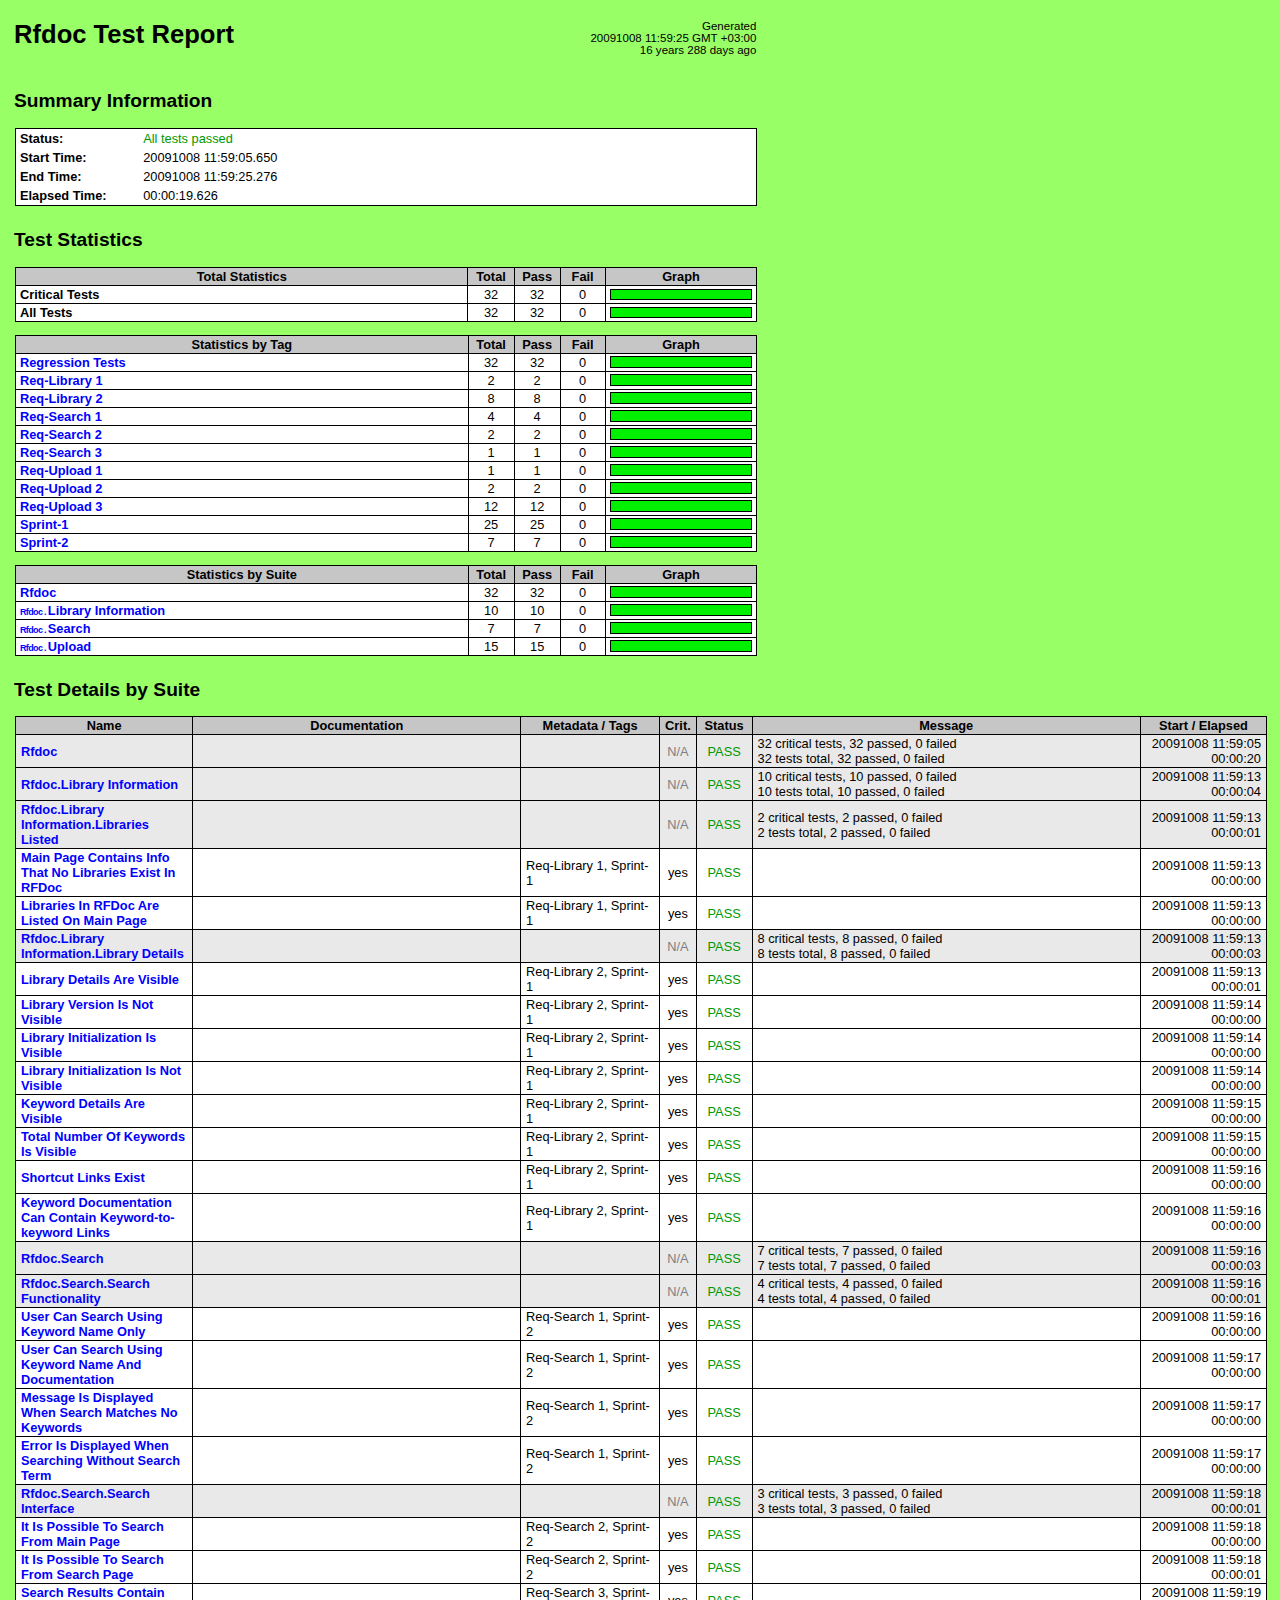
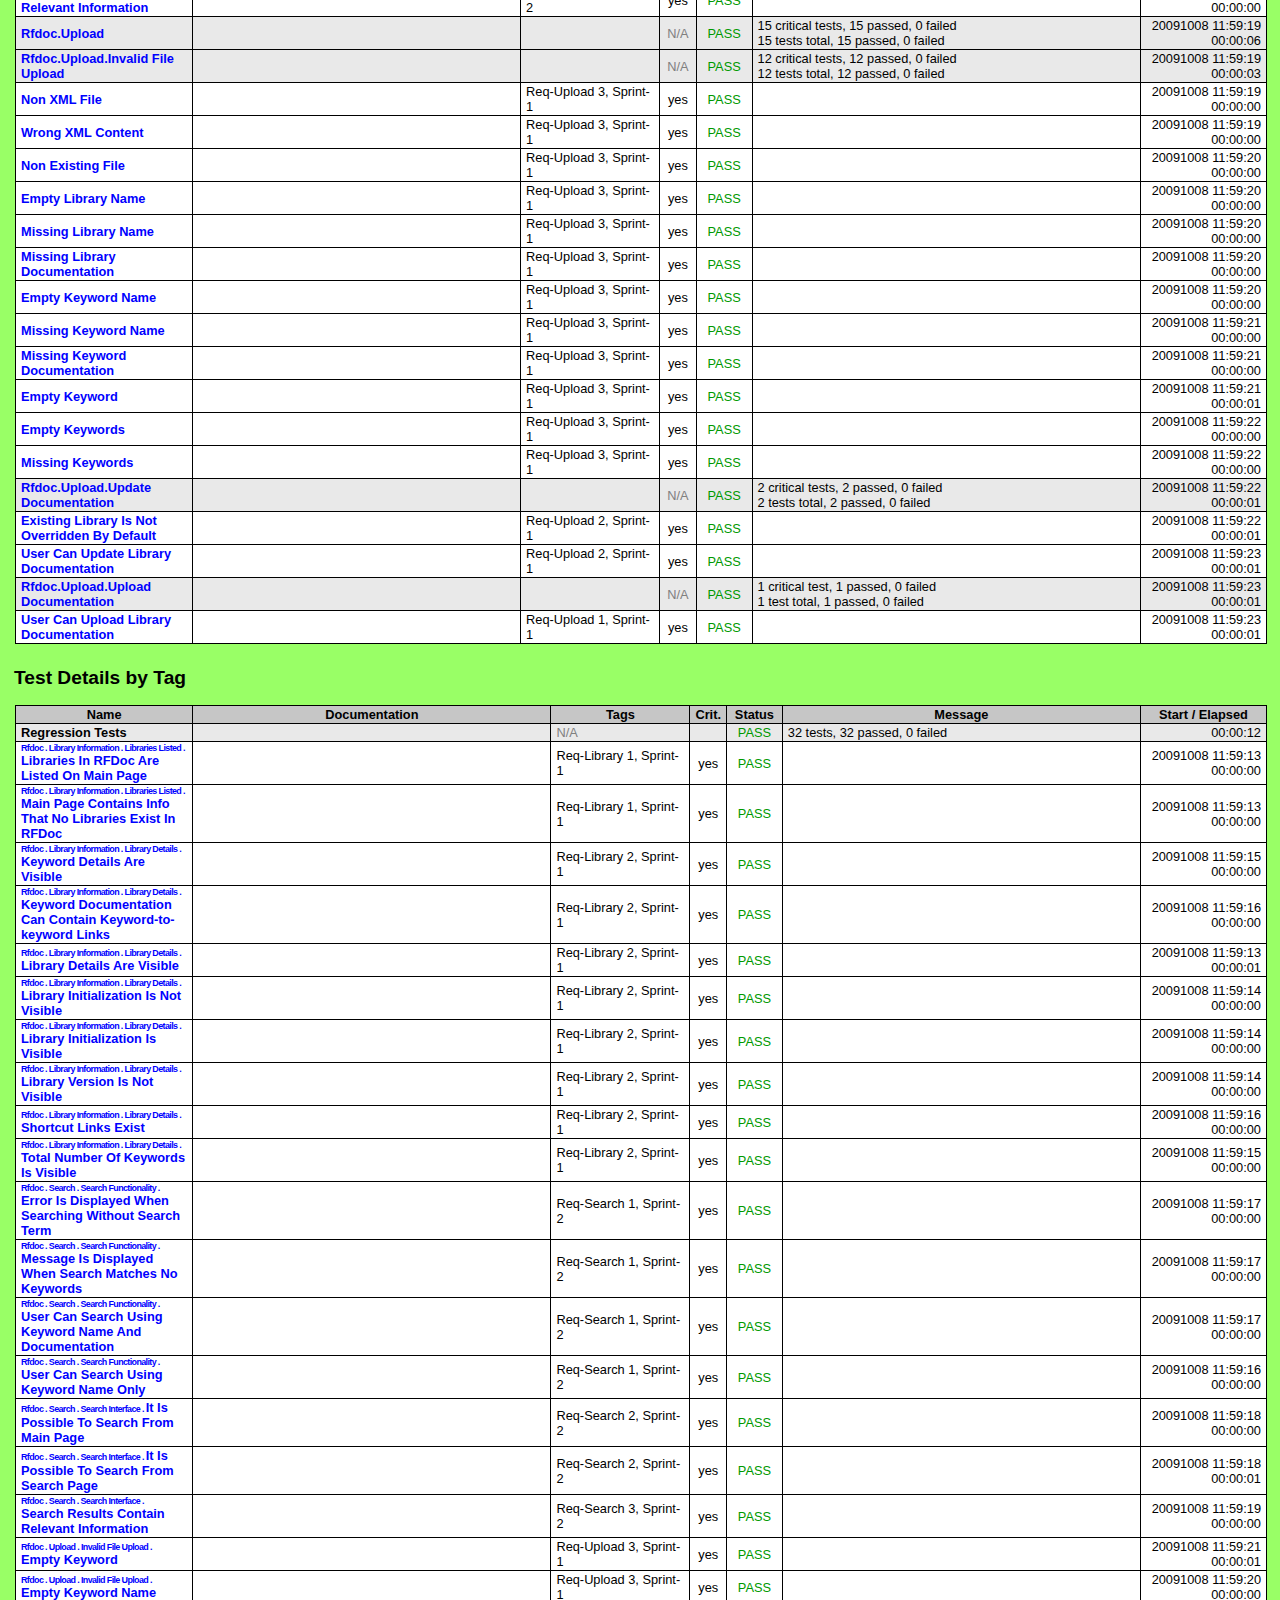
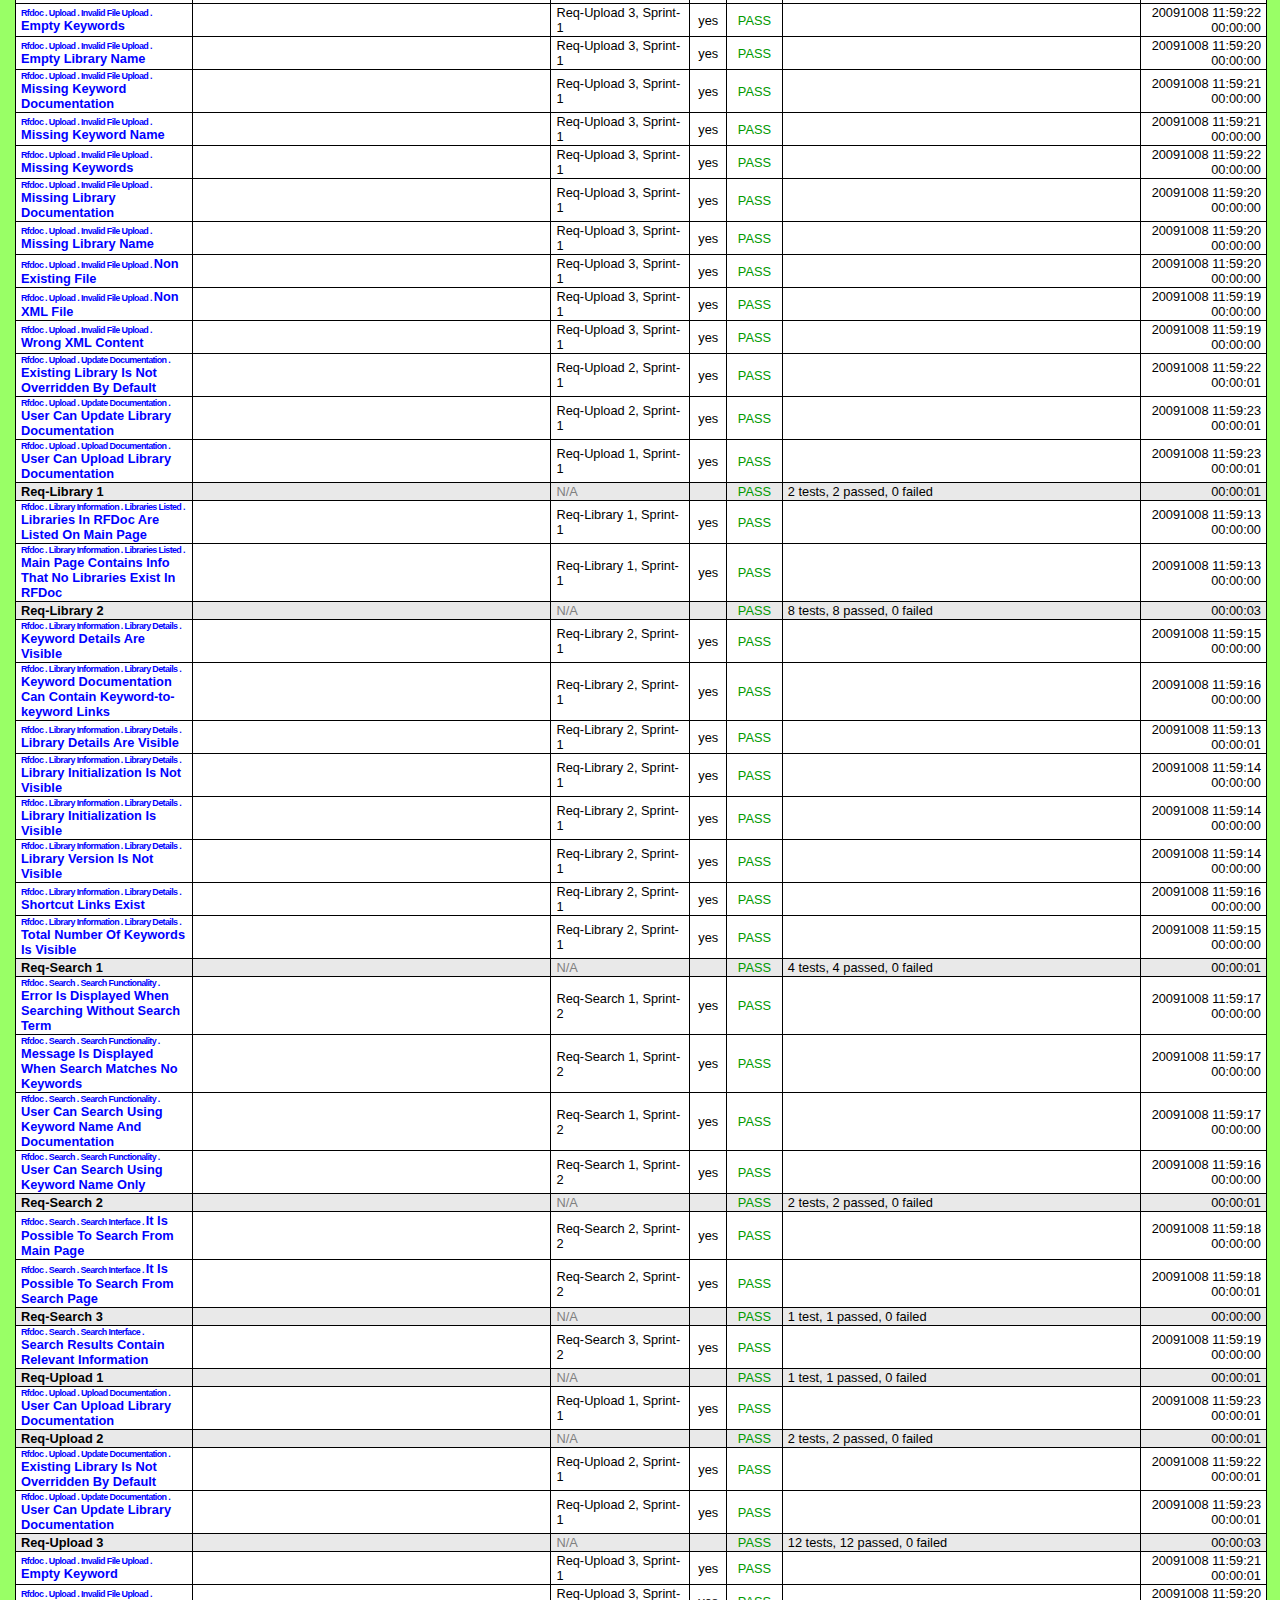
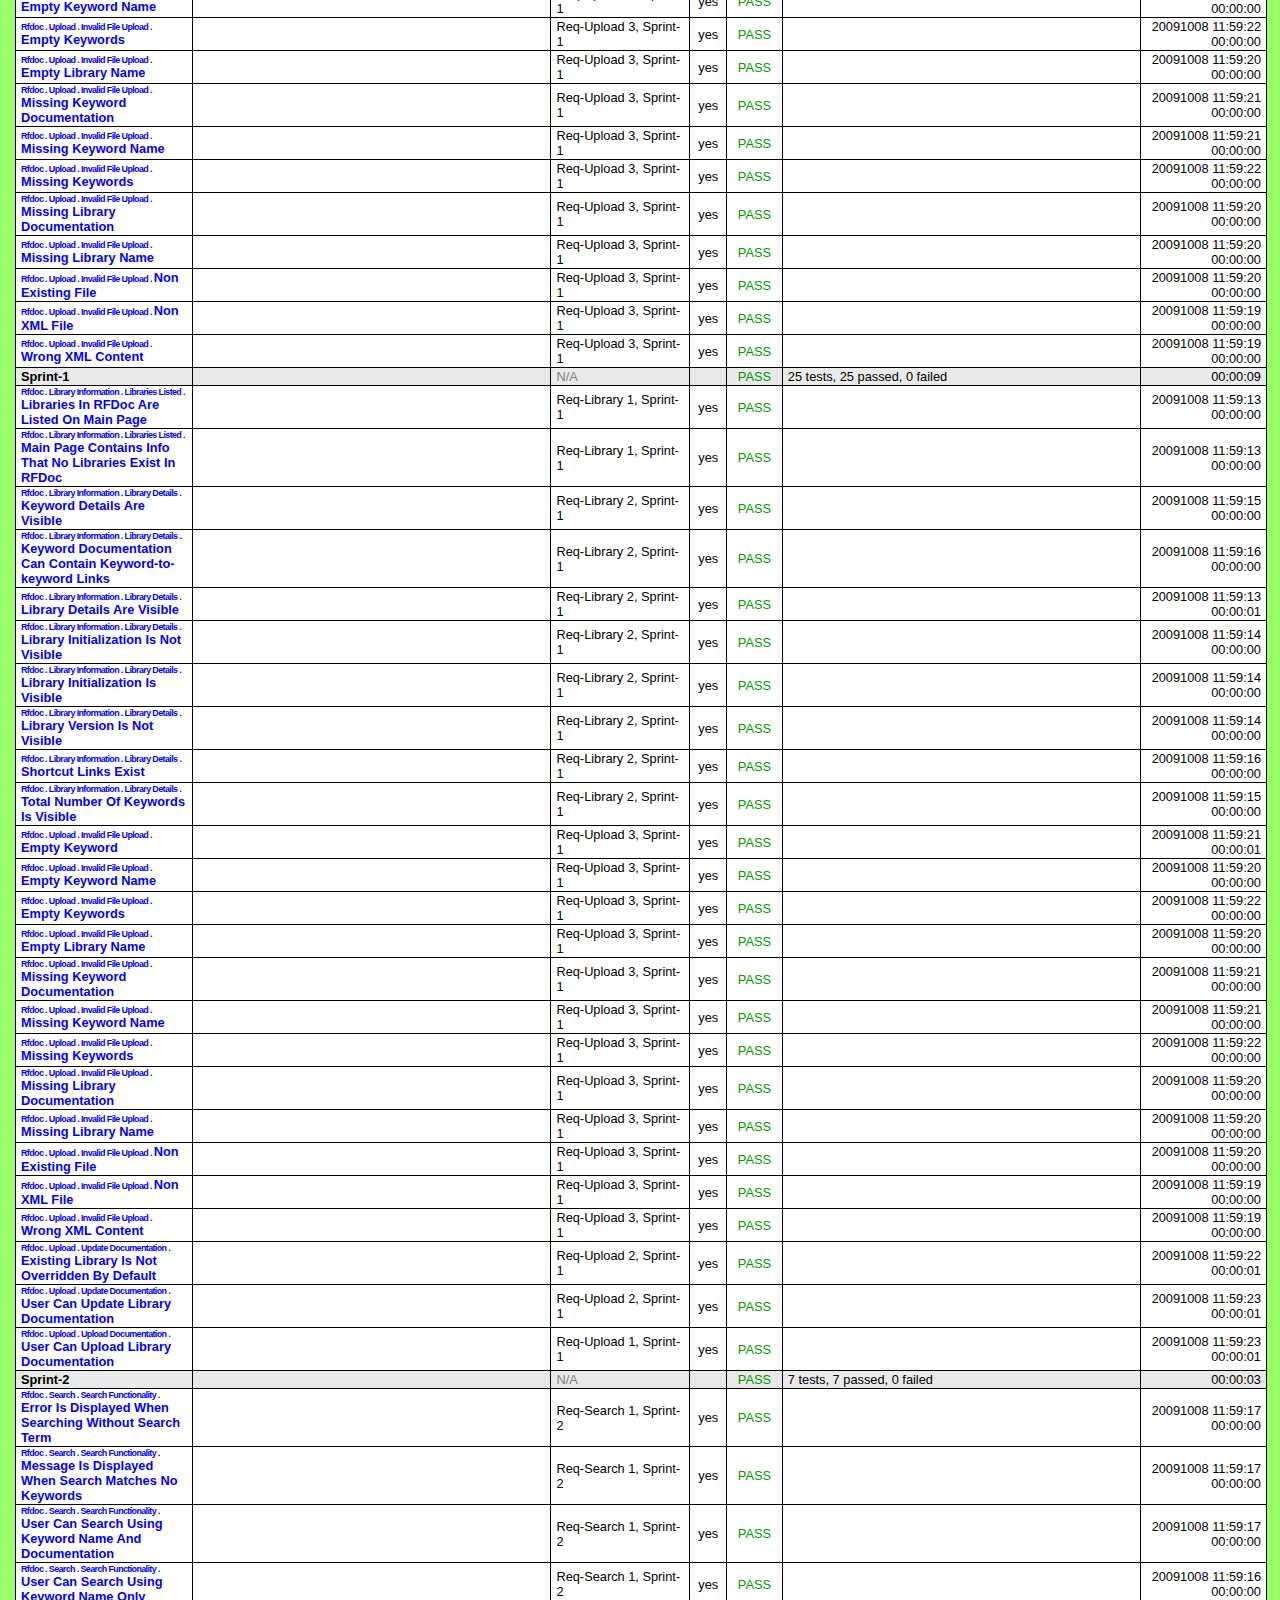
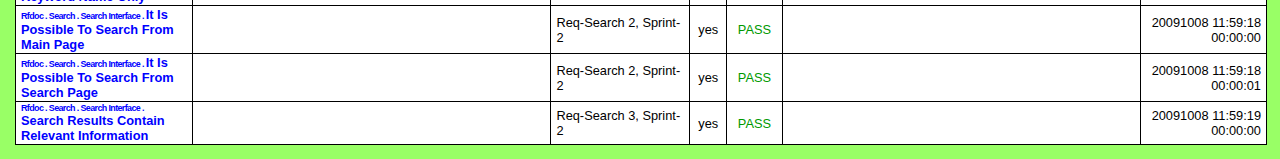
<file: atest/results/report.html>
<!DOCTYPE html PUBLIC "-//W3C//DTD HTML 4.01 Transitional//EN" "http://www.w3.org/TR/html4/loose.dtd">
<html>
<head>
<meta http-equiv="Content-Type" content="text/html; charset=utf-8" />
<meta http-equiv="Expires" content="Mon, 20 Jan 2001 20:01:21 GMT" />
<meta name="generator" content="Robot trunk 20090816 (Python 2.6.2 on linux2)" />
<style media="all" type="text/css">
  /* Background color (green or red) */
  body {
    background: #99FF66;
  }
  /* Generic Table Styles */
  table {
    background: white;
    border: 1px solid black;
    border-collapse: collapse;
    empty-cells: show;
    margin: 0px 1px;
  }
  th, td {
    border: 1px solid black;
    padding: 1px 5px;
  }
  th {
    background: #C6C6C6;
    color: black;
  }
  /* Test by Suite/Tag Tables */
  table.tests_by_suite, table.tests_by_tag {
    width: 100%;
  }
  .col_name {
    width: 13em;
    font-weight: bold;
  }
  .col_doc {
    min-width: 13em;
  }
  .col_tags {
    width: 10em;
  }
  .col_crit {
    width: 2em;
    text-align: center;
  }
  .col_status {
    width: 3.5em;
    text-align: center;
  }
  .col_msg {
    min-width: 13em;
  }
  .col_times {
    width: 9em;
  }
  td.col_times{
    text-align: right;    
  }
  .suite_row, .tag_row{
    background: #E9E9E9;
  }
  /* Metadata */
  .meta_name {
    font-weight: bold;
  }
  /* Details Table */
  table.details {
    width: 58em;
  }
  table.details th {
    background: white;
    width: 9em;
    text-align: left;
    vertical-align: top;
    padding-right: 1em;
    border: none;
    padding: 2px 4px;
  }
  table.details td {
    vertical-align: top;
    border: none;
    padding: 2px 4px;
  }
  .status_fail {
    color: red;
    font-weight: bold;
  }        
  .status_pass {
    color: #009900;
  }
</style>
<style media="all" type="text/css">
  /* Generic styles */ 
  body {
    font-family: sans-serif;
    font-size: 0.8em;
    color: black;
    padding: 6px; 
  }      
  h2 {
    margin-top: 1.2em;
  }
  /* Statistics Table */
  table.statistics {
    width: 58em;
    border: 1px solid black;
    border-collapse: collapse;
    empty-cells: show;
    margin-bottom: 1em;
  }
  table.statistics td, table.statistics th {
    border: 1px solid black;
    padding: 1px 4px;
    margin: 0px;
  }
  table.statistics th {
    background: #C6C6C6;
  }
  .col_stat_name {
    width: 40em;        
  }
  .col_stat {
    width: 3em;
    text-align: center;
  }
  .stat_name {
    float: left;
  }
  .stat_name a, .stat_name span {
    font-weight: bold;
  }
  .tag_links {
    font-size: 0.9em;
    float: right;
    margin-top: 0.05em;
  }
  .tag_links span {
    margin-left: 0.2em;
  }
  /* Statistics Table Graph */
  .pass_bar { 
    background: #00f000;
  }
  .fail_bar {
    background: red;
  }
  .no_tags_bar {
    background: #E9E9E9;
  }
  .graph { 
    position: relative;
    border: 1px solid black;
    width: 11em;
    height: 0.75em;
    padding: 0px;
    background: #E9E9E9;
  }
  .graph b {
    display: block;
    position: relative;
    height: 100%;
    float: left;
    font-size: 4px;  /* to make graphs thin also in IE */
  }
  /* Tables in documentation */
  table.doc {
    border: 1px solid gray;
    background: transparent;
    border-collapse: collapse;
    empty-cells: show;
    font-size: 0.9em;
  }
  table.doc td {
    border: 1px solid gray;
    padding: 0.1em 0.3em;
    height: 1.2em;
  }
  /* Misc Styles */
  .not_available {
    color: gray;      /* no grey in IE */
    font-weight: normal;
  }
  .parent_name {
    font-size: 0.7em;
    letter-spacing: -0.07em;
  }
  a:link, a:visited {
    text-decoration: none;
    color: blue;
  }
  a:hover, a:active {
    text-decoration: underline;
    color: purple;
  }
  /* Headers */
  .header {
    width: 58em;
    margin: 6px 0px;
  }
  h1 {
    margin: 0px;
    width: 70%;
    float: left;
  }
  .times {
    width: 29%;
    float: right;
    text-align: right;
  }
  .generated_time, .generated_ago {
    font-size: 0.9em;
  }              
  .spacer {
    font-size: 0.8em;
    clear: both;
  }
  /* Status text colors */
  .error, .fail {
    color: red;
  }
  .pass {
    color: #009900;
  }
  .warn {
    color: #FFCC00;
  }
  .not_run {
    color: #663300;
  }
</style>
<style media="print" type="text/css">
  body {
    background: white;
    padding: 0px; 
    font-size: 8pt;
  }
  a:link, a:visited {
    color: black;
  }
  .header, table.details, table.statistics {
    width: 100%;
  }
  .generated_ago, .expand {
    display: none;
  }
</style>
<title>Rfdoc Test Report</title>
</head>
<body>
<div class="header">
  <h1>Rfdoc Test Report</h1>
  <div class="times">
    <span class="generated_time">Generated<br />20091008&nbsp;11:59:25&nbsp;GMT&nbsp;+03:00</span><br />
	<span class="generated_ago">
<script type="text/javascript">
  function get_end(number) {
    if (number == 1) { return ' ' }
    return 's '
  }
  function get_sec_str(secs) {
    return secs + ' second' + get_end(secs)
  }
  function get_min_str(mins) {
    return mins + ' minute' + get_end(mins)
  }
  function get_hour_str(hours) {
    return hours + ' hour' + get_end(hours)
  }
  function get_day_str(days) {
    return days + ' day' + get_end(days)
  }
  function get_year_str(years) {
    return years + ' year' + get_end(years)
  }
  generated = 1254992365
  current = Math.round(new Date().getTime() / 1000)  // getTime returns millis
  elapsed = current - generated
  // elapsed should only be negative if clocks are not in sync
  if (elapsed < 0) {
    elapsed = Math.abs(elapsed)
    prefix = '- '
  }
  else {
    prefix = ''
  }
  secs  = elapsed % 60
  mins  = Math.floor(elapsed / 60) % 60
  hours = Math.floor(elapsed / (60*60)) % 24
  days  = Math.floor(elapsed / (60*60*24)) % 365
  years = Math.floor(elapsed / (60*60*24*365))
  if (years > 0) { 
    // compencate the effect of leap years (not perfect but should be enough)
    days = days - Math.floor(years / 4)
    if (days < 0) { days = 0 }
    output = get_year_str(years) + get_day_str(days)
  }
  else if (days > 0) { 
    output = get_day_str(days) +  get_hour_str(hours)
  }
  else if (hours > 0) {
    output = get_hour_str(hours) + get_min_str(mins)
  }
  else if (mins > 0) {
    output = get_min_str(mins) + get_sec_str(secs)
  }
  else {
    output = get_sec_str(secs)
  }
  document.write(prefix + output + 'ago')
</script>
    </span>
  </div>
</div>
<div class="spacer">&nbsp;</div>
<h2>Summary Information</h2>

<table class="details">
<tr>
  <th>Status:</th>
  <td class="status_pass">All tests passed</td>
</tr>
  <tr><th>Start Time:</th><td>20091008 11:59:05.650</td></tr>
  <tr><th>End Time:</th><td>20091008 11:59:25.276</td></tr>
<tr><th>Elapsed Time:</th><td>00:00:19.626</td></tr>
</table>
<h2>Test Statistics</h2>
<table class="statistics">
<tr>
<th class="col_stat_name">Total Statistics</th>
<th class="col_stat">Total</th>
<th class="col_stat">Pass</th>
<th class="col_stat">Fail</th>
<th class="col_graph">Graph</th>
</tr>
<tr>
<td class="col_stat_name">
<div class="stat_name"><span>Critical Tests</span></div>
</td>
<td class="col_stat">32</td>
<td class="col_stat">32</td>
<td class="col_stat">0</td>
<td class="col_graph">
<div class="graph">
<b class="pass_bar" style="width: 99.99%;" title="100.0%"></b>
<b class="fail_bar" style="width: 0.00%;" title="0.0%"></b>
</div>
</td>
</tr>
<tr>
<td class="col_stat_name">
<div class="stat_name"><span>All Tests</span></div>
</td>
<td class="col_stat">32</td>
<td class="col_stat">32</td>
<td class="col_stat">0</td>
<td class="col_graph">
<div class="graph">
<b class="pass_bar" style="width: 99.99%;" title="100.0%"></b>
<b class="fail_bar" style="width: 0.00%;" title="0.0%"></b>
</div>
</td>
</tr>
</table>
<table class="statistics">
<tr>
<th class="col_stat_name">Statistics by Tag</th>
<th class="col_stat">Total</th>
<th class="col_stat">Pass</th>
<th class="col_stat">Fail</th>
<th class="col_graph">Graph</th>
</tr>
<tr>
<td class="col_stat_name">
<div class="stat_name"><a href="#tag_Regression Tests">Regression Tests</a></div>
<div class="tag_links">
</div>
</td>
<td class="col_stat">32</td>
<td class="col_stat">32</td>
<td class="col_stat">0</td>
<td class="col_graph">
<div class="graph">
<b class="pass_bar" style="width: 99.99%;" title="100.0%"></b>
<b class="fail_bar" style="width: 0.00%;" title="0.0%"></b>
</div>
</td>
</tr>
<tr>
<td class="col_stat_name">
<div class="stat_name"><a href="#tag_Req-Library 1">Req-Library 1</a></div>
<div class="tag_links">
</div>
</td>
<td class="col_stat">2</td>
<td class="col_stat">2</td>
<td class="col_stat">0</td>
<td class="col_graph">
<div class="graph">
<b class="pass_bar" style="width: 99.99%;" title="100.0%"></b>
<b class="fail_bar" style="width: 0.00%;" title="0.0%"></b>
</div>
</td>
</tr>
<tr>
<td class="col_stat_name">
<div class="stat_name"><a href="#tag_Req-Library 2">Req-Library 2</a></div>
<div class="tag_links">
</div>
</td>
<td class="col_stat">8</td>
<td class="col_stat">8</td>
<td class="col_stat">0</td>
<td class="col_graph">
<div class="graph">
<b class="pass_bar" style="width: 99.99%;" title="100.0%"></b>
<b class="fail_bar" style="width: 0.00%;" title="0.0%"></b>
</div>
</td>
</tr>
<tr>
<td class="col_stat_name">
<div class="stat_name"><a href="#tag_Req-Search 1">Req-Search 1</a></div>
<div class="tag_links">
</div>
</td>
<td class="col_stat">4</td>
<td class="col_stat">4</td>
<td class="col_stat">0</td>
<td class="col_graph">
<div class="graph">
<b class="pass_bar" style="width: 99.99%;" title="100.0%"></b>
<b class="fail_bar" style="width: 0.00%;" title="0.0%"></b>
</div>
</td>
</tr>
<tr>
<td class="col_stat_name">
<div class="stat_name"><a href="#tag_Req-Search 2">Req-Search 2</a></div>
<div class="tag_links">
</div>
</td>
<td class="col_stat">2</td>
<td class="col_stat">2</td>
<td class="col_stat">0</td>
<td class="col_graph">
<div class="graph">
<b class="pass_bar" style="width: 99.99%;" title="100.0%"></b>
<b class="fail_bar" style="width: 0.00%;" title="0.0%"></b>
</div>
</td>
</tr>
<tr>
<td class="col_stat_name">
<div class="stat_name"><a href="#tag_Req-Search 3">Req-Search 3</a></div>
<div class="tag_links">
</div>
</td>
<td class="col_stat">1</td>
<td class="col_stat">1</td>
<td class="col_stat">0</td>
<td class="col_graph">
<div class="graph">
<b class="pass_bar" style="width: 99.99%;" title="100.0%"></b>
<b class="fail_bar" style="width: 0.00%;" title="0.0%"></b>
</div>
</td>
</tr>
<tr>
<td class="col_stat_name">
<div class="stat_name"><a href="#tag_Req-Upload 1">Req-Upload 1</a></div>
<div class="tag_links">
</div>
</td>
<td class="col_stat">1</td>
<td class="col_stat">1</td>
<td class="col_stat">0</td>
<td class="col_graph">
<div class="graph">
<b class="pass_bar" style="width: 99.99%;" title="100.0%"></b>
<b class="fail_bar" style="width: 0.00%;" title="0.0%"></b>
</div>
</td>
</tr>
<tr>
<td class="col_stat_name">
<div class="stat_name"><a href="#tag_Req-Upload 2">Req-Upload 2</a></div>
<div class="tag_links">
</div>
</td>
<td class="col_stat">2</td>
<td class="col_stat">2</td>
<td class="col_stat">0</td>
<td class="col_graph">
<div class="graph">
<b class="pass_bar" style="width: 99.99%;" title="100.0%"></b>
<b class="fail_bar" style="width: 0.00%;" title="0.0%"></b>
</div>
</td>
</tr>
<tr>
<td class="col_stat_name">
<div class="stat_name"><a href="#tag_Req-Upload 3">Req-Upload 3</a></div>
<div class="tag_links">
</div>
</td>
<td class="col_stat">12</td>
<td class="col_stat">12</td>
<td class="col_stat">0</td>
<td class="col_graph">
<div class="graph">
<b class="pass_bar" style="width: 99.99%;" title="100.0%"></b>
<b class="fail_bar" style="width: 0.00%;" title="0.0%"></b>
</div>
</td>
</tr>
<tr>
<td class="col_stat_name">
<div class="stat_name"><a href="#tag_Sprint-1">Sprint-1</a></div>
<div class="tag_links">
</div>
</td>
<td class="col_stat">25</td>
<td class="col_stat">25</td>
<td class="col_stat">0</td>
<td class="col_graph">
<div class="graph">
<b class="pass_bar" style="width: 99.99%;" title="100.0%"></b>
<b class="fail_bar" style="width: 0.00%;" title="0.0%"></b>
</div>
</td>
</tr>
<tr>
<td class="col_stat_name">
<div class="stat_name"><a href="#tag_Sprint-2">Sprint-2</a></div>
<div class="tag_links">
</div>
</td>
<td class="col_stat">7</td>
<td class="col_stat">7</td>
<td class="col_stat">0</td>
<td class="col_graph">
<div class="graph">
<b class="pass_bar" style="width: 99.99%;" title="100.0%"></b>
<b class="fail_bar" style="width: 0.00%;" title="0.0%"></b>
</div>
</td>
</tr>
</table>
<table class="statistics">
<tr>
<th class="col_stat_name">Statistics by Suite</th>
<th class="col_stat">Total</th>
<th class="col_stat">Pass</th>
<th class="col_stat">Fail</th>
<th class="col_graph">Graph</th>
</tr>
<tr>
<td class="col_stat_name">
<div class="stat_name"><a href="#suite_Rfdoc" title="Rfdoc">Rfdoc</a></div>
</td>
<td class="col_stat">32</td>
<td class="col_stat">32</td>
<td class="col_stat">0</td>
<td class="col_graph">
<div class="graph">
<b class="pass_bar" style="width: 99.99%;" title="100.0%"></b>
<b class="fail_bar" style="width: 0.00%;" title="0.0%"></b>
</div>
</td>
</tr>
<tr>
<td class="col_stat_name">
<div class="stat_name"><a href="#suite_Rfdoc.Library Information" title="Rfdoc.Library Information"><span class="parent_name">Rfdoc . </span>Library Information</a></div>
</td>
<td class="col_stat">10</td>
<td class="col_stat">10</td>
<td class="col_stat">0</td>
<td class="col_graph">
<div class="graph">
<b class="pass_bar" style="width: 99.99%;" title="100.0%"></b>
<b class="fail_bar" style="width: 0.00%;" title="0.0%"></b>
</div>
</td>
</tr>
<tr>
<td class="col_stat_name">
<div class="stat_name"><a href="#suite_Rfdoc.Search" title="Rfdoc.Search"><span class="parent_name">Rfdoc . </span>Search</a></div>
</td>
<td class="col_stat">7</td>
<td class="col_stat">7</td>
<td class="col_stat">0</td>
<td class="col_graph">
<div class="graph">
<b class="pass_bar" style="width: 99.99%;" title="100.0%"></b>
<b class="fail_bar" style="width: 0.00%;" title="0.0%"></b>
</div>
</td>
</tr>
<tr>
<td class="col_stat_name">
<div class="stat_name"><a href="#suite_Rfdoc.Upload" title="Rfdoc.Upload"><span class="parent_name">Rfdoc . </span>Upload</a></div>
</td>
<td class="col_stat">15</td>
<td class="col_stat">15</td>
<td class="col_stat">0</td>
<td class="col_graph">
<div class="graph">
<b class="pass_bar" style="width: 99.99%;" title="100.0%"></b>
<b class="fail_bar" style="width: 0.00%;" title="0.0%"></b>
</div>
</td>
</tr>
</table>
<h2>Test Details by Suite</h2>
<table class="tests_by_suite">
<tr>
<th class="col_name">Name</th>
<th class="col_doc">Documentation</th>
<th class="col_tags">Metadata&nbsp;/&nbsp;Tags</th>
<th class="col_crit">Crit.</th>
<th class="col_status">Status</th>
<th class="col_msg">Message</th>
<th class="col_times">Start&nbsp;/&nbsp;Elapsed</th>
</tr>
<tr class="suite_row">
<td class="col_name"><a href="log.html#suite_Rfdoc" id="suite_Rfdoc" title="Rfdoc">Rfdoc</a></td>
<td class="col_doc"></td>
<td class="col_tags">
</td>
<td class="col_crit not_available">N/A</td>
<td class="col_status pass">PASS</td>
<td class="col_msg">32&nbsp;critical&nbsp;tests,&nbsp;32&nbsp;passed,&nbsp;<span>0&nbsp;failed</span><br />32&nbsp;tests&nbsp;total,&nbsp;32&nbsp;passed,&nbsp;<span>0&nbsp;failed</span></td>
<td class="col_times">20091008&nbsp;11:59:05<br />00:00:20</td>
</tr>
<tr class="suite_row">
<td class="col_name"><a href="log.html#suite_Rfdoc.Library Information" id="suite_Rfdoc.Library Information" title="Rfdoc.Library Information">Rfdoc.Library Information</a></td>
<td class="col_doc"></td>
<td class="col_tags">
</td>
<td class="col_crit not_available">N/A</td>
<td class="col_status pass">PASS</td>
<td class="col_msg">10&nbsp;critical&nbsp;tests,&nbsp;10&nbsp;passed,&nbsp;<span>0&nbsp;failed</span><br />10&nbsp;tests&nbsp;total,&nbsp;10&nbsp;passed,&nbsp;<span>0&nbsp;failed</span></td>
<td class="col_times">20091008&nbsp;11:59:13<br />00:00:04</td>
</tr>
<tr class="suite_row">
<td class="col_name"><a href="log.html#suite_Rfdoc.Library Information.Libraries Listed" id="suite_Rfdoc.Library Information.Libraries Listed" title="Rfdoc.Library Information.Libraries Listed">Rfdoc.Library Information.Libraries Listed</a></td>
<td class="col_doc"></td>
<td class="col_tags">
</td>
<td class="col_crit not_available">N/A</td>
<td class="col_status pass">PASS</td>
<td class="col_msg">2&nbsp;critical&nbsp;tests,&nbsp;2&nbsp;passed,&nbsp;<span>0&nbsp;failed</span><br />2&nbsp;tests&nbsp;total,&nbsp;2&nbsp;passed,&nbsp;<span>0&nbsp;failed</span></td>
<td class="col_times">20091008&nbsp;11:59:13<br />00:00:01</td>
</tr>
<tr class="test_row">
<td class="col_name"><a href="log.html#test_Rfdoc.Library Information.Libraries Listed.Main Page Contains Info That No Libraries Exist In RFDoc" id="test_Rfdoc.Library Information.Libraries Listed.Main Page Contains Info That No Libraries Exist In RFDoc" title="Rfdoc.Library Information.Libraries Listed.Main Page Contains Info That No Libraries Exist In RFDoc">Main Page Contains Info That No Libraries Exist In RFDoc</a></td>
<td class="col_doc"></td>
<td class="col_tags">Req-Library 1, Sprint-1</td>
<td class="col_crit">yes</td>
<td class="col_status pass">PASS</td>
<td class="col_msg"></td>
<td class="col_times">20091008&nbsp;11:59:13<br />00:00:00</td>
</tr>
<tr class="test_row">
<td class="col_name"><a href="log.html#test_Rfdoc.Library Information.Libraries Listed.Libraries In RFDoc Are Listed On Main Page" id="test_Rfdoc.Library Information.Libraries Listed.Libraries In RFDoc Are Listed On Main Page" title="Rfdoc.Library Information.Libraries Listed.Libraries In RFDoc Are Listed On Main Page">Libraries In RFDoc Are Listed On Main Page</a></td>
<td class="col_doc"></td>
<td class="col_tags">Req-Library 1, Sprint-1</td>
<td class="col_crit">yes</td>
<td class="col_status pass">PASS</td>
<td class="col_msg"></td>
<td class="col_times">20091008&nbsp;11:59:13<br />00:00:00</td>
</tr>
<tr class="suite_row">
<td class="col_name"><a href="log.html#suite_Rfdoc.Library Information.Library Details" id="suite_Rfdoc.Library Information.Library Details" title="Rfdoc.Library Information.Library Details">Rfdoc.Library Information.Library Details</a></td>
<td class="col_doc"></td>
<td class="col_tags">
</td>
<td class="col_crit not_available">N/A</td>
<td class="col_status pass">PASS</td>
<td class="col_msg">8&nbsp;critical&nbsp;tests,&nbsp;8&nbsp;passed,&nbsp;<span>0&nbsp;failed</span><br />8&nbsp;tests&nbsp;total,&nbsp;8&nbsp;passed,&nbsp;<span>0&nbsp;failed</span></td>
<td class="col_times">20091008&nbsp;11:59:13<br />00:00:03</td>
</tr>
<tr class="test_row">
<td class="col_name"><a href="log.html#test_Rfdoc.Library Information.Library Details.Library Details Are Visible" id="test_Rfdoc.Library Information.Library Details.Library Details Are Visible" title="Rfdoc.Library Information.Library Details.Library Details Are Visible">Library Details Are Visible</a></td>
<td class="col_doc"></td>
<td class="col_tags">Req-Library 2, Sprint-1</td>
<td class="col_crit">yes</td>
<td class="col_status pass">PASS</td>
<td class="col_msg"></td>
<td class="col_times">20091008&nbsp;11:59:13<br />00:00:01</td>
</tr>
<tr class="test_row">
<td class="col_name"><a href="log.html#test_Rfdoc.Library Information.Library Details.Library Version Is Not Visible" id="test_Rfdoc.Library Information.Library Details.Library Version Is Not Visible" title="Rfdoc.Library Information.Library Details.Library Version Is Not Visible">Library Version Is Not Visible</a></td>
<td class="col_doc"></td>
<td class="col_tags">Req-Library 2, Sprint-1</td>
<td class="col_crit">yes</td>
<td class="col_status pass">PASS</td>
<td class="col_msg"></td>
<td class="col_times">20091008&nbsp;11:59:14<br />00:00:00</td>
</tr>
<tr class="test_row">
<td class="col_name"><a href="log.html#test_Rfdoc.Library Information.Library Details.Library Initialization Is Visible" id="test_Rfdoc.Library Information.Library Details.Library Initialization Is Visible" title="Rfdoc.Library Information.Library Details.Library Initialization Is Visible">Library Initialization Is Visible</a></td>
<td class="col_doc"></td>
<td class="col_tags">Req-Library 2, Sprint-1</td>
<td class="col_crit">yes</td>
<td class="col_status pass">PASS</td>
<td class="col_msg"></td>
<td class="col_times">20091008&nbsp;11:59:14<br />00:00:00</td>
</tr>
<tr class="test_row">
<td class="col_name"><a href="log.html#test_Rfdoc.Library Information.Library Details.Library Initialization Is Not Visible" id="test_Rfdoc.Library Information.Library Details.Library Initialization Is Not Visible" title="Rfdoc.Library Information.Library Details.Library Initialization Is Not Visible">Library Initialization Is Not Visible</a></td>
<td class="col_doc"></td>
<td class="col_tags">Req-Library 2, Sprint-1</td>
<td class="col_crit">yes</td>
<td class="col_status pass">PASS</td>
<td class="col_msg"></td>
<td class="col_times">20091008&nbsp;11:59:14<br />00:00:00</td>
</tr>
<tr class="test_row">
<td class="col_name"><a href="log.html#test_Rfdoc.Library Information.Library Details.Keyword Details Are Visible" id="test_Rfdoc.Library Information.Library Details.Keyword Details Are Visible" title="Rfdoc.Library Information.Library Details.Keyword Details Are Visible">Keyword Details Are Visible</a></td>
<td class="col_doc"></td>
<td class="col_tags">Req-Library 2, Sprint-1</td>
<td class="col_crit">yes</td>
<td class="col_status pass">PASS</td>
<td class="col_msg"></td>
<td class="col_times">20091008&nbsp;11:59:15<br />00:00:00</td>
</tr>
<tr class="test_row">
<td class="col_name"><a href="log.html#test_Rfdoc.Library Information.Library Details.Total Number Of Keywords Is Visible" id="test_Rfdoc.Library Information.Library Details.Total Number Of Keywords Is Visible" title="Rfdoc.Library Information.Library Details.Total Number Of Keywords Is Visible">Total Number Of Keywords Is Visible</a></td>
<td class="col_doc"></td>
<td class="col_tags">Req-Library 2, Sprint-1</td>
<td class="col_crit">yes</td>
<td class="col_status pass">PASS</td>
<td class="col_msg"></td>
<td class="col_times">20091008&nbsp;11:59:15<br />00:00:00</td>
</tr>
<tr class="test_row">
<td class="col_name"><a href="log.html#test_Rfdoc.Library Information.Library Details.Shortcut Links Exist" id="test_Rfdoc.Library Information.Library Details.Shortcut Links Exist" title="Rfdoc.Library Information.Library Details.Shortcut Links Exist">Shortcut Links Exist</a></td>
<td class="col_doc"></td>
<td class="col_tags">Req-Library 2, Sprint-1</td>
<td class="col_crit">yes</td>
<td class="col_status pass">PASS</td>
<td class="col_msg"></td>
<td class="col_times">20091008&nbsp;11:59:16<br />00:00:00</td>
</tr>
<tr class="test_row">
<td class="col_name"><a href="log.html#test_Rfdoc.Library Information.Library Details.Keyword Documentation Can Contain Keyword-to-keyword Links" id="test_Rfdoc.Library Information.Library Details.Keyword Documentation Can Contain Keyword-to-keyword Links" title="Rfdoc.Library Information.Library Details.Keyword Documentation Can Contain Keyword-to-keyword Links">Keyword Documentation Can Contain Keyword-to-keyword Links</a></td>
<td class="col_doc"></td>
<td class="col_tags">Req-Library 2, Sprint-1</td>
<td class="col_crit">yes</td>
<td class="col_status pass">PASS</td>
<td class="col_msg"></td>
<td class="col_times">20091008&nbsp;11:59:16<br />00:00:00</td>
</tr>
<tr class="suite_row">
<td class="col_name"><a href="log.html#suite_Rfdoc.Search" id="suite_Rfdoc.Search" title="Rfdoc.Search">Rfdoc.Search</a></td>
<td class="col_doc"></td>
<td class="col_tags">
</td>
<td class="col_crit not_available">N/A</td>
<td class="col_status pass">PASS</td>
<td class="col_msg">7&nbsp;critical&nbsp;tests,&nbsp;7&nbsp;passed,&nbsp;<span>0&nbsp;failed</span><br />7&nbsp;tests&nbsp;total,&nbsp;7&nbsp;passed,&nbsp;<span>0&nbsp;failed</span></td>
<td class="col_times">20091008&nbsp;11:59:16<br />00:00:03</td>
</tr>
<tr class="suite_row">
<td class="col_name"><a href="log.html#suite_Rfdoc.Search.Search Functionality" id="suite_Rfdoc.Search.Search Functionality" title="Rfdoc.Search.Search Functionality">Rfdoc.Search.Search Functionality</a></td>
<td class="col_doc"></td>
<td class="col_tags">
</td>
<td class="col_crit not_available">N/A</td>
<td class="col_status pass">PASS</td>
<td class="col_msg">4&nbsp;critical&nbsp;tests,&nbsp;4&nbsp;passed,&nbsp;<span>0&nbsp;failed</span><br />4&nbsp;tests&nbsp;total,&nbsp;4&nbsp;passed,&nbsp;<span>0&nbsp;failed</span></td>
<td class="col_times">20091008&nbsp;11:59:16<br />00:00:01</td>
</tr>
<tr class="test_row">
<td class="col_name"><a href="log.html#test_Rfdoc.Search.Search Functionality.User Can Search Using Keyword Name Only" id="test_Rfdoc.Search.Search Functionality.User Can Search Using Keyword Name Only" title="Rfdoc.Search.Search Functionality.User Can Search Using Keyword Name Only">User Can Search Using Keyword Name Only</a></td>
<td class="col_doc"></td>
<td class="col_tags">Req-Search 1, Sprint-2</td>
<td class="col_crit">yes</td>
<td class="col_status pass">PASS</td>
<td class="col_msg"></td>
<td class="col_times">20091008&nbsp;11:59:16<br />00:00:00</td>
</tr>
<tr class="test_row">
<td class="col_name"><a href="log.html#test_Rfdoc.Search.Search Functionality.User Can Search Using Keyword Name And Documentation" id="test_Rfdoc.Search.Search Functionality.User Can Search Using Keyword Name And Documentation" title="Rfdoc.Search.Search Functionality.User Can Search Using Keyword Name And Documentation">User Can Search Using Keyword Name And Documentation</a></td>
<td class="col_doc"></td>
<td class="col_tags">Req-Search 1, Sprint-2</td>
<td class="col_crit">yes</td>
<td class="col_status pass">PASS</td>
<td class="col_msg"></td>
<td class="col_times">20091008&nbsp;11:59:17<br />00:00:00</td>
</tr>
<tr class="test_row">
<td class="col_name"><a href="log.html#test_Rfdoc.Search.Search Functionality.Message Is Displayed When Search Matches No Keywords" id="test_Rfdoc.Search.Search Functionality.Message Is Displayed When Search Matches No Keywords" title="Rfdoc.Search.Search Functionality.Message Is Displayed When Search Matches No Keywords">Message Is Displayed When Search Matches No Keywords</a></td>
<td class="col_doc"></td>
<td class="col_tags">Req-Search 1, Sprint-2</td>
<td class="col_crit">yes</td>
<td class="col_status pass">PASS</td>
<td class="col_msg"></td>
<td class="col_times">20091008&nbsp;11:59:17<br />00:00:00</td>
</tr>
<tr class="test_row">
<td class="col_name"><a href="log.html#test_Rfdoc.Search.Search Functionality.Error Is Displayed When Searching Without Search Term" id="test_Rfdoc.Search.Search Functionality.Error Is Displayed When Searching Without Search Term" title="Rfdoc.Search.Search Functionality.Error Is Displayed When Searching Without Search Term">Error Is Displayed When Searching Without Search Term</a></td>
<td class="col_doc"></td>
<td class="col_tags">Req-Search 1, Sprint-2</td>
<td class="col_crit">yes</td>
<td class="col_status pass">PASS</td>
<td class="col_msg"></td>
<td class="col_times">20091008&nbsp;11:59:17<br />00:00:00</td>
</tr>
<tr class="suite_row">
<td class="col_name"><a href="log.html#suite_Rfdoc.Search.Search Interface" id="suite_Rfdoc.Search.Search Interface" title="Rfdoc.Search.Search Interface">Rfdoc.Search.Search Interface</a></td>
<td class="col_doc"></td>
<td class="col_tags">
</td>
<td class="col_crit not_available">N/A</td>
<td class="col_status pass">PASS</td>
<td class="col_msg">3&nbsp;critical&nbsp;tests,&nbsp;3&nbsp;passed,&nbsp;<span>0&nbsp;failed</span><br />3&nbsp;tests&nbsp;total,&nbsp;3&nbsp;passed,&nbsp;<span>0&nbsp;failed</span></td>
<td class="col_times">20091008&nbsp;11:59:18<br />00:00:01</td>
</tr>
<tr class="test_row">
<td class="col_name"><a href="log.html#test_Rfdoc.Search.Search Interface.It Is Possible To Search From Main Page" id="test_Rfdoc.Search.Search Interface.It Is Possible To Search From Main Page" title="Rfdoc.Search.Search Interface.It Is Possible To Search From Main Page">It Is Possible To Search From Main Page</a></td>
<td class="col_doc"></td>
<td class="col_tags">Req-Search 2, Sprint-2</td>
<td class="col_crit">yes</td>
<td class="col_status pass">PASS</td>
<td class="col_msg"></td>
<td class="col_times">20091008&nbsp;11:59:18<br />00:00:00</td>
</tr>
<tr class="test_row">
<td class="col_name"><a href="log.html#test_Rfdoc.Search.Search Interface.It Is Possible To Search From Search Page" id="test_Rfdoc.Search.Search Interface.It Is Possible To Search From Search Page" title="Rfdoc.Search.Search Interface.It Is Possible To Search From Search Page">It Is Possible To Search From Search Page</a></td>
<td class="col_doc"></td>
<td class="col_tags">Req-Search 2, Sprint-2</td>
<td class="col_crit">yes</td>
<td class="col_status pass">PASS</td>
<td class="col_msg"></td>
<td class="col_times">20091008&nbsp;11:59:18<br />00:00:01</td>
</tr>
<tr class="test_row">
<td class="col_name"><a href="log.html#test_Rfdoc.Search.Search Interface.Search Results Contain Relevant Information" id="test_Rfdoc.Search.Search Interface.Search Results Contain Relevant Information" title="Rfdoc.Search.Search Interface.Search Results Contain Relevant Information">Search Results Contain Relevant Information</a></td>
<td class="col_doc"></td>
<td class="col_tags">Req-Search 3, Sprint-2</td>
<td class="col_crit">yes</td>
<td class="col_status pass">PASS</td>
<td class="col_msg"></td>
<td class="col_times">20091008&nbsp;11:59:19<br />00:00:00</td>
</tr>
<tr class="suite_row">
<td class="col_name"><a href="log.html#suite_Rfdoc.Upload" id="suite_Rfdoc.Upload" title="Rfdoc.Upload">Rfdoc.Upload</a></td>
<td class="col_doc"></td>
<td class="col_tags">
</td>
<td class="col_crit not_available">N/A</td>
<td class="col_status pass">PASS</td>
<td class="col_msg">15&nbsp;critical&nbsp;tests,&nbsp;15&nbsp;passed,&nbsp;<span>0&nbsp;failed</span><br />15&nbsp;tests&nbsp;total,&nbsp;15&nbsp;passed,&nbsp;<span>0&nbsp;failed</span></td>
<td class="col_times">20091008&nbsp;11:59:19<br />00:00:06</td>
</tr>
<tr class="suite_row">
<td class="col_name"><a href="log.html#suite_Rfdoc.Upload.Invalid File Upload" id="suite_Rfdoc.Upload.Invalid File Upload" title="Rfdoc.Upload.Invalid File Upload">Rfdoc.Upload.Invalid File Upload</a></td>
<td class="col_doc"></td>
<td class="col_tags">
</td>
<td class="col_crit not_available">N/A</td>
<td class="col_status pass">PASS</td>
<td class="col_msg">12&nbsp;critical&nbsp;tests,&nbsp;12&nbsp;passed,&nbsp;<span>0&nbsp;failed</span><br />12&nbsp;tests&nbsp;total,&nbsp;12&nbsp;passed,&nbsp;<span>0&nbsp;failed</span></td>
<td class="col_times">20091008&nbsp;11:59:19<br />00:00:03</td>
</tr>
<tr class="test_row">
<td class="col_name"><a href="log.html#test_Rfdoc.Upload.Invalid File Upload.Non XML File" id="test_Rfdoc.Upload.Invalid File Upload.Non XML File" title="Rfdoc.Upload.Invalid File Upload.Non XML File">Non XML File</a></td>
<td class="col_doc"></td>
<td class="col_tags">Req-Upload 3, Sprint-1</td>
<td class="col_crit">yes</td>
<td class="col_status pass">PASS</td>
<td class="col_msg"></td>
<td class="col_times">20091008&nbsp;11:59:19<br />00:00:00</td>
</tr>
<tr class="test_row">
<td class="col_name"><a href="log.html#test_Rfdoc.Upload.Invalid File Upload.Wrong XML Content" id="test_Rfdoc.Upload.Invalid File Upload.Wrong XML Content" title="Rfdoc.Upload.Invalid File Upload.Wrong XML Content">Wrong XML Content</a></td>
<td class="col_doc"></td>
<td class="col_tags">Req-Upload 3, Sprint-1</td>
<td class="col_crit">yes</td>
<td class="col_status pass">PASS</td>
<td class="col_msg"></td>
<td class="col_times">20091008&nbsp;11:59:19<br />00:00:00</td>
</tr>
<tr class="test_row">
<td class="col_name"><a href="log.html#test_Rfdoc.Upload.Invalid File Upload.Non Existing File" id="test_Rfdoc.Upload.Invalid File Upload.Non Existing File" title="Rfdoc.Upload.Invalid File Upload.Non Existing File">Non Existing File</a></td>
<td class="col_doc"></td>
<td class="col_tags">Req-Upload 3, Sprint-1</td>
<td class="col_crit">yes</td>
<td class="col_status pass">PASS</td>
<td class="col_msg"></td>
<td class="col_times">20091008&nbsp;11:59:20<br />00:00:00</td>
</tr>
<tr class="test_row">
<td class="col_name"><a href="log.html#test_Rfdoc.Upload.Invalid File Upload.Empty Library Name" id="test_Rfdoc.Upload.Invalid File Upload.Empty Library Name" title="Rfdoc.Upload.Invalid File Upload.Empty Library Name">Empty Library Name</a></td>
<td class="col_doc"></td>
<td class="col_tags">Req-Upload 3, Sprint-1</td>
<td class="col_crit">yes</td>
<td class="col_status pass">PASS</td>
<td class="col_msg"></td>
<td class="col_times">20091008&nbsp;11:59:20<br />00:00:00</td>
</tr>
<tr class="test_row">
<td class="col_name"><a href="log.html#test_Rfdoc.Upload.Invalid File Upload.Missing Library Name" id="test_Rfdoc.Upload.Invalid File Upload.Missing Library Name" title="Rfdoc.Upload.Invalid File Upload.Missing Library Name">Missing Library Name</a></td>
<td class="col_doc"></td>
<td class="col_tags">Req-Upload 3, Sprint-1</td>
<td class="col_crit">yes</td>
<td class="col_status pass">PASS</td>
<td class="col_msg"></td>
<td class="col_times">20091008&nbsp;11:59:20<br />00:00:00</td>
</tr>
<tr class="test_row">
<td class="col_name"><a href="log.html#test_Rfdoc.Upload.Invalid File Upload.Missing Library Documentation" id="test_Rfdoc.Upload.Invalid File Upload.Missing Library Documentation" title="Rfdoc.Upload.Invalid File Upload.Missing Library Documentation">Missing Library Documentation</a></td>
<td class="col_doc"></td>
<td class="col_tags">Req-Upload 3, Sprint-1</td>
<td class="col_crit">yes</td>
<td class="col_status pass">PASS</td>
<td class="col_msg"></td>
<td class="col_times">20091008&nbsp;11:59:20<br />00:00:00</td>
</tr>
<tr class="test_row">
<td class="col_name"><a href="log.html#test_Rfdoc.Upload.Invalid File Upload.Empty Keyword Name" id="test_Rfdoc.Upload.Invalid File Upload.Empty Keyword Name" title="Rfdoc.Upload.Invalid File Upload.Empty Keyword Name">Empty Keyword Name</a></td>
<td class="col_doc"></td>
<td class="col_tags">Req-Upload 3, Sprint-1</td>
<td class="col_crit">yes</td>
<td class="col_status pass">PASS</td>
<td class="col_msg"></td>
<td class="col_times">20091008&nbsp;11:59:20<br />00:00:00</td>
</tr>
<tr class="test_row">
<td class="col_name"><a href="log.html#test_Rfdoc.Upload.Invalid File Upload.Missing Keyword Name" id="test_Rfdoc.Upload.Invalid File Upload.Missing Keyword Name" title="Rfdoc.Upload.Invalid File Upload.Missing Keyword Name">Missing Keyword Name</a></td>
<td class="col_doc"></td>
<td class="col_tags">Req-Upload 3, Sprint-1</td>
<td class="col_crit">yes</td>
<td class="col_status pass">PASS</td>
<td class="col_msg"></td>
<td class="col_times">20091008&nbsp;11:59:21<br />00:00:00</td>
</tr>
<tr class="test_row">
<td class="col_name"><a href="log.html#test_Rfdoc.Upload.Invalid File Upload.Missing Keyword Documentation" id="test_Rfdoc.Upload.Invalid File Upload.Missing Keyword Documentation" title="Rfdoc.Upload.Invalid File Upload.Missing Keyword Documentation">Missing Keyword Documentation</a></td>
<td class="col_doc"></td>
<td class="col_tags">Req-Upload 3, Sprint-1</td>
<td class="col_crit">yes</td>
<td class="col_status pass">PASS</td>
<td class="col_msg"></td>
<td class="col_times">20091008&nbsp;11:59:21<br />00:00:00</td>
</tr>
<tr class="test_row">
<td class="col_name"><a href="log.html#test_Rfdoc.Upload.Invalid File Upload.Empty Keyword" id="test_Rfdoc.Upload.Invalid File Upload.Empty Keyword" title="Rfdoc.Upload.Invalid File Upload.Empty Keyword">Empty Keyword</a></td>
<td class="col_doc"></td>
<td class="col_tags">Req-Upload 3, Sprint-1</td>
<td class="col_crit">yes</td>
<td class="col_status pass">PASS</td>
<td class="col_msg"></td>
<td class="col_times">20091008&nbsp;11:59:21<br />00:00:01</td>
</tr>
<tr class="test_row">
<td class="col_name"><a href="log.html#test_Rfdoc.Upload.Invalid File Upload.Empty Keywords" id="test_Rfdoc.Upload.Invalid File Upload.Empty Keywords" title="Rfdoc.Upload.Invalid File Upload.Empty Keywords">Empty Keywords</a></td>
<td class="col_doc"></td>
<td class="col_tags">Req-Upload 3, Sprint-1</td>
<td class="col_crit">yes</td>
<td class="col_status pass">PASS</td>
<td class="col_msg"></td>
<td class="col_times">20091008&nbsp;11:59:22<br />00:00:00</td>
</tr>
<tr class="test_row">
<td class="col_name"><a href="log.html#test_Rfdoc.Upload.Invalid File Upload.Missing Keywords" id="test_Rfdoc.Upload.Invalid File Upload.Missing Keywords" title="Rfdoc.Upload.Invalid File Upload.Missing Keywords">Missing Keywords</a></td>
<td class="col_doc"></td>
<td class="col_tags">Req-Upload 3, Sprint-1</td>
<td class="col_crit">yes</td>
<td class="col_status pass">PASS</td>
<td class="col_msg"></td>
<td class="col_times">20091008&nbsp;11:59:22<br />00:00:00</td>
</tr>
<tr class="suite_row">
<td class="col_name"><a href="log.html#suite_Rfdoc.Upload.Update Documentation" id="suite_Rfdoc.Upload.Update Documentation" title="Rfdoc.Upload.Update Documentation">Rfdoc.Upload.Update Documentation</a></td>
<td class="col_doc"></td>
<td class="col_tags">
</td>
<td class="col_crit not_available">N/A</td>
<td class="col_status pass">PASS</td>
<td class="col_msg">2&nbsp;critical&nbsp;tests,&nbsp;2&nbsp;passed,&nbsp;<span>0&nbsp;failed</span><br />2&nbsp;tests&nbsp;total,&nbsp;2&nbsp;passed,&nbsp;<span>0&nbsp;failed</span></td>
<td class="col_times">20091008&nbsp;11:59:22<br />00:00:01</td>
</tr>
<tr class="test_row">
<td class="col_name"><a href="log.html#test_Rfdoc.Upload.Update Documentation.Existing Library Is Not Overridden By Default" id="test_Rfdoc.Upload.Update Documentation.Existing Library Is Not Overridden By Default" title="Rfdoc.Upload.Update Documentation.Existing Library Is Not Overridden By Default">Existing Library Is Not Overridden By Default</a></td>
<td class="col_doc"></td>
<td class="col_tags">Req-Upload 2, Sprint-1</td>
<td class="col_crit">yes</td>
<td class="col_status pass">PASS</td>
<td class="col_msg"></td>
<td class="col_times">20091008&nbsp;11:59:22<br />00:00:01</td>
</tr>
<tr class="test_row">
<td class="col_name"><a href="log.html#test_Rfdoc.Upload.Update Documentation.User Can Update Library Documentation" id="test_Rfdoc.Upload.Update Documentation.User Can Update Library Documentation" title="Rfdoc.Upload.Update Documentation.User Can Update Library Documentation">User Can Update Library Documentation</a></td>
<td class="col_doc"></td>
<td class="col_tags">Req-Upload 2, Sprint-1</td>
<td class="col_crit">yes</td>
<td class="col_status pass">PASS</td>
<td class="col_msg"></td>
<td class="col_times">20091008&nbsp;11:59:23<br />00:00:01</td>
</tr>
<tr class="suite_row">
<td class="col_name"><a href="log.html#suite_Rfdoc.Upload.Upload Documentation" id="suite_Rfdoc.Upload.Upload Documentation" title="Rfdoc.Upload.Upload Documentation">Rfdoc.Upload.Upload Documentation</a></td>
<td class="col_doc"></td>
<td class="col_tags">
</td>
<td class="col_crit not_available">N/A</td>
<td class="col_status pass">PASS</td>
<td class="col_msg">1&nbsp;critical&nbsp;test,&nbsp;1&nbsp;passed,&nbsp;<span>0&nbsp;failed</span><br />1&nbsp;test&nbsp;total,&nbsp;1&nbsp;passed,&nbsp;<span>0&nbsp;failed</span></td>
<td class="col_times">20091008&nbsp;11:59:23<br />00:00:01</td>
</tr>
<tr class="test_row">
<td class="col_name"><a href="log.html#test_Rfdoc.Upload.Upload Documentation.User Can Upload Library Documentation" id="test_Rfdoc.Upload.Upload Documentation.User Can Upload Library Documentation" title="Rfdoc.Upload.Upload Documentation.User Can Upload Library Documentation">User Can Upload Library Documentation</a></td>
<td class="col_doc"></td>
<td class="col_tags">Req-Upload 1, Sprint-1</td>
<td class="col_crit">yes</td>
<td class="col_status pass">PASS</td>
<td class="col_msg"></td>
<td class="col_times">20091008&nbsp;11:59:23<br />00:00:01</td>
</tr>
</table>
<h2>Test Details by Tag</h2>
<table class="tests_by_tag">
<tr>
<th class="col_name">Name</th>
<th class="col_doc">Documentation</th>
<th class="col_tags">Tags</th>
<th class="col_crit">Crit.</th>
<th class="col_status">Status</th>
<th class="col_msg">Message</th>
<th class="col_times">Start&nbsp;/&nbsp;Elapsed</th>
</tr>
<tr class="tag_row">
<td class="col_name"><a name="tag_Regression Tests"></a>Regression Tests</td>
<td class="col_doc"></td>
<td class="col_tags not_available">N/A</td>
<td class="col_crit"></td>
<td class="col_status pass">PASS</td>
<td class="col_msg">32 tests, 32 passed, <span>0 failed</span></td>
<td class="col_times">00:00:12</td>
</tr>
<tr class="test_row">
<td class="col_name"><a href="log.html#test_Rfdoc.Library Information.Libraries Listed.Libraries In RFDoc Are Listed On Main Page" id="test_Rfdoc.Library Information.Libraries Listed.Libraries In RFDoc Are Listed On Main Page" title="Rfdoc.Library Information.Libraries Listed.Libraries In RFDoc Are Listed On Main Page"><span class="parent_name">Rfdoc . Library Information . Libraries Listed . </span>Libraries In RFDoc Are Listed On Main Page</a></td>
<td class="col_doc"></td>
<td class="col_tags">Req-Library 1, Sprint-1</td>
<td class="col_crit">yes</td>
<td class="col_status pass">PASS</td>
<td class="col_msg"></td>
<td class="col_times">20091008&nbsp;11:59:13<br />00:00:00</td>
</tr>
<tr class="test_row">
<td class="col_name"><a href="log.html#test_Rfdoc.Library Information.Libraries Listed.Main Page Contains Info That No Libraries Exist In RFDoc" id="test_Rfdoc.Library Information.Libraries Listed.Main Page Contains Info That No Libraries Exist In RFDoc" title="Rfdoc.Library Information.Libraries Listed.Main Page Contains Info That No Libraries Exist In RFDoc"><span class="parent_name">Rfdoc . Library Information . Libraries Listed . </span>Main Page Contains Info That No Libraries Exist In RFDoc</a></td>
<td class="col_doc"></td>
<td class="col_tags">Req-Library 1, Sprint-1</td>
<td class="col_crit">yes</td>
<td class="col_status pass">PASS</td>
<td class="col_msg"></td>
<td class="col_times">20091008&nbsp;11:59:13<br />00:00:00</td>
</tr>
<tr class="test_row">
<td class="col_name"><a href="log.html#test_Rfdoc.Library Information.Library Details.Keyword Details Are Visible" id="test_Rfdoc.Library Information.Library Details.Keyword Details Are Visible" title="Rfdoc.Library Information.Library Details.Keyword Details Are Visible"><span class="parent_name">Rfdoc . Library Information . Library Details . </span>Keyword Details Are Visible</a></td>
<td class="col_doc"></td>
<td class="col_tags">Req-Library 2, Sprint-1</td>
<td class="col_crit">yes</td>
<td class="col_status pass">PASS</td>
<td class="col_msg"></td>
<td class="col_times">20091008&nbsp;11:59:15<br />00:00:00</td>
</tr>
<tr class="test_row">
<td class="col_name"><a href="log.html#test_Rfdoc.Library Information.Library Details.Keyword Documentation Can Contain Keyword-to-keyword Links" id="test_Rfdoc.Library Information.Library Details.Keyword Documentation Can Contain Keyword-to-keyword Links" title="Rfdoc.Library Information.Library Details.Keyword Documentation Can Contain Keyword-to-keyword Links"><span class="parent_name">Rfdoc . Library Information . Library Details . </span>Keyword Documentation Can Contain Keyword-to-keyword Links</a></td>
<td class="col_doc"></td>
<td class="col_tags">Req-Library 2, Sprint-1</td>
<td class="col_crit">yes</td>
<td class="col_status pass">PASS</td>
<td class="col_msg"></td>
<td class="col_times">20091008&nbsp;11:59:16<br />00:00:00</td>
</tr>
<tr class="test_row">
<td class="col_name"><a href="log.html#test_Rfdoc.Library Information.Library Details.Library Details Are Visible" id="test_Rfdoc.Library Information.Library Details.Library Details Are Visible" title="Rfdoc.Library Information.Library Details.Library Details Are Visible"><span class="parent_name">Rfdoc . Library Information . Library Details . </span>Library Details Are Visible</a></td>
<td class="col_doc"></td>
<td class="col_tags">Req-Library 2, Sprint-1</td>
<td class="col_crit">yes</td>
<td class="col_status pass">PASS</td>
<td class="col_msg"></td>
<td class="col_times">20091008&nbsp;11:59:13<br />00:00:01</td>
</tr>
<tr class="test_row">
<td class="col_name"><a href="log.html#test_Rfdoc.Library Information.Library Details.Library Initialization Is Not Visible" id="test_Rfdoc.Library Information.Library Details.Library Initialization Is Not Visible" title="Rfdoc.Library Information.Library Details.Library Initialization Is Not Visible"><span class="parent_name">Rfdoc . Library Information . Library Details . </span>Library Initialization Is Not Visible</a></td>
<td class="col_doc"></td>
<td class="col_tags">Req-Library 2, Sprint-1</td>
<td class="col_crit">yes</td>
<td class="col_status pass">PASS</td>
<td class="col_msg"></td>
<td class="col_times">20091008&nbsp;11:59:14<br />00:00:00</td>
</tr>
<tr class="test_row">
<td class="col_name"><a href="log.html#test_Rfdoc.Library Information.Library Details.Library Initialization Is Visible" id="test_Rfdoc.Library Information.Library Details.Library Initialization Is Visible" title="Rfdoc.Library Information.Library Details.Library Initialization Is Visible"><span class="parent_name">Rfdoc . Library Information . Library Details . </span>Library Initialization Is Visible</a></td>
<td class="col_doc"></td>
<td class="col_tags">Req-Library 2, Sprint-1</td>
<td class="col_crit">yes</td>
<td class="col_status pass">PASS</td>
<td class="col_msg"></td>
<td class="col_times">20091008&nbsp;11:59:14<br />00:00:00</td>
</tr>
<tr class="test_row">
<td class="col_name"><a href="log.html#test_Rfdoc.Library Information.Library Details.Library Version Is Not Visible" id="test_Rfdoc.Library Information.Library Details.Library Version Is Not Visible" title="Rfdoc.Library Information.Library Details.Library Version Is Not Visible"><span class="parent_name">Rfdoc . Library Information . Library Details . </span>Library Version Is Not Visible</a></td>
<td class="col_doc"></td>
<td class="col_tags">Req-Library 2, Sprint-1</td>
<td class="col_crit">yes</td>
<td class="col_status pass">PASS</td>
<td class="col_msg"></td>
<td class="col_times">20091008&nbsp;11:59:14<br />00:00:00</td>
</tr>
<tr class="test_row">
<td class="col_name"><a href="log.html#test_Rfdoc.Library Information.Library Details.Shortcut Links Exist" id="test_Rfdoc.Library Information.Library Details.Shortcut Links Exist" title="Rfdoc.Library Information.Library Details.Shortcut Links Exist"><span class="parent_name">Rfdoc . Library Information . Library Details . </span>Shortcut Links Exist</a></td>
<td class="col_doc"></td>
<td class="col_tags">Req-Library 2, Sprint-1</td>
<td class="col_crit">yes</td>
<td class="col_status pass">PASS</td>
<td class="col_msg"></td>
<td class="col_times">20091008&nbsp;11:59:16<br />00:00:00</td>
</tr>
<tr class="test_row">
<td class="col_name"><a href="log.html#test_Rfdoc.Library Information.Library Details.Total Number Of Keywords Is Visible" id="test_Rfdoc.Library Information.Library Details.Total Number Of Keywords Is Visible" title="Rfdoc.Library Information.Library Details.Total Number Of Keywords Is Visible"><span class="parent_name">Rfdoc . Library Information . Library Details . </span>Total Number Of Keywords Is Visible</a></td>
<td class="col_doc"></td>
<td class="col_tags">Req-Library 2, Sprint-1</td>
<td class="col_crit">yes</td>
<td class="col_status pass">PASS</td>
<td class="col_msg"></td>
<td class="col_times">20091008&nbsp;11:59:15<br />00:00:00</td>
</tr>
<tr class="test_row">
<td class="col_name"><a href="log.html#test_Rfdoc.Search.Search Functionality.Error Is Displayed When Searching Without Search Term" id="test_Rfdoc.Search.Search Functionality.Error Is Displayed When Searching Without Search Term" title="Rfdoc.Search.Search Functionality.Error Is Displayed When Searching Without Search Term"><span class="parent_name">Rfdoc . Search . Search Functionality . </span>Error Is Displayed When Searching Without Search Term</a></td>
<td class="col_doc"></td>
<td class="col_tags">Req-Search 1, Sprint-2</td>
<td class="col_crit">yes</td>
<td class="col_status pass">PASS</td>
<td class="col_msg"></td>
<td class="col_times">20091008&nbsp;11:59:17<br />00:00:00</td>
</tr>
<tr class="test_row">
<td class="col_name"><a href="log.html#test_Rfdoc.Search.Search Functionality.Message Is Displayed When Search Matches No Keywords" id="test_Rfdoc.Search.Search Functionality.Message Is Displayed When Search Matches No Keywords" title="Rfdoc.Search.Search Functionality.Message Is Displayed When Search Matches No Keywords"><span class="parent_name">Rfdoc . Search . Search Functionality . </span>Message Is Displayed When Search Matches No Keywords</a></td>
<td class="col_doc"></td>
<td class="col_tags">Req-Search 1, Sprint-2</td>
<td class="col_crit">yes</td>
<td class="col_status pass">PASS</td>
<td class="col_msg"></td>
<td class="col_times">20091008&nbsp;11:59:17<br />00:00:00</td>
</tr>
<tr class="test_row">
<td class="col_name"><a href="log.html#test_Rfdoc.Search.Search Functionality.User Can Search Using Keyword Name And Documentation" id="test_Rfdoc.Search.Search Functionality.User Can Search Using Keyword Name And Documentation" title="Rfdoc.Search.Search Functionality.User Can Search Using Keyword Name And Documentation"><span class="parent_name">Rfdoc . Search . Search Functionality . </span>User Can Search Using Keyword Name And Documentation</a></td>
<td class="col_doc"></td>
<td class="col_tags">Req-Search 1, Sprint-2</td>
<td class="col_crit">yes</td>
<td class="col_status pass">PASS</td>
<td class="col_msg"></td>
<td class="col_times">20091008&nbsp;11:59:17<br />00:00:00</td>
</tr>
<tr class="test_row">
<td class="col_name"><a href="log.html#test_Rfdoc.Search.Search Functionality.User Can Search Using Keyword Name Only" id="test_Rfdoc.Search.Search Functionality.User Can Search Using Keyword Name Only" title="Rfdoc.Search.Search Functionality.User Can Search Using Keyword Name Only"><span class="parent_name">Rfdoc . Search . Search Functionality . </span>User Can Search Using Keyword Name Only</a></td>
<td class="col_doc"></td>
<td class="col_tags">Req-Search 1, Sprint-2</td>
<td class="col_crit">yes</td>
<td class="col_status pass">PASS</td>
<td class="col_msg"></td>
<td class="col_times">20091008&nbsp;11:59:16<br />00:00:00</td>
</tr>
<tr class="test_row">
<td class="col_name"><a href="log.html#test_Rfdoc.Search.Search Interface.It Is Possible To Search From Main Page" id="test_Rfdoc.Search.Search Interface.It Is Possible To Search From Main Page" title="Rfdoc.Search.Search Interface.It Is Possible To Search From Main Page"><span class="parent_name">Rfdoc . Search . Search Interface . </span>It Is Possible To Search From Main Page</a></td>
<td class="col_doc"></td>
<td class="col_tags">Req-Search 2, Sprint-2</td>
<td class="col_crit">yes</td>
<td class="col_status pass">PASS</td>
<td class="col_msg"></td>
<td class="col_times">20091008&nbsp;11:59:18<br />00:00:00</td>
</tr>
<tr class="test_row">
<td class="col_name"><a href="log.html#test_Rfdoc.Search.Search Interface.It Is Possible To Search From Search Page" id="test_Rfdoc.Search.Search Interface.It Is Possible To Search From Search Page" title="Rfdoc.Search.Search Interface.It Is Possible To Search From Search Page"><span class="parent_name">Rfdoc . Search . Search Interface . </span>It Is Possible To Search From Search Page</a></td>
<td class="col_doc"></td>
<td class="col_tags">Req-Search 2, Sprint-2</td>
<td class="col_crit">yes</td>
<td class="col_status pass">PASS</td>
<td class="col_msg"></td>
<td class="col_times">20091008&nbsp;11:59:18<br />00:00:01</td>
</tr>
<tr class="test_row">
<td class="col_name"><a href="log.html#test_Rfdoc.Search.Search Interface.Search Results Contain Relevant Information" id="test_Rfdoc.Search.Search Interface.Search Results Contain Relevant Information" title="Rfdoc.Search.Search Interface.Search Results Contain Relevant Information"><span class="parent_name">Rfdoc . Search . Search Interface . </span>Search Results Contain Relevant Information</a></td>
<td class="col_doc"></td>
<td class="col_tags">Req-Search 3, Sprint-2</td>
<td class="col_crit">yes</td>
<td class="col_status pass">PASS</td>
<td class="col_msg"></td>
<td class="col_times">20091008&nbsp;11:59:19<br />00:00:00</td>
</tr>
<tr class="test_row">
<td class="col_name"><a href="log.html#test_Rfdoc.Upload.Invalid File Upload.Empty Keyword" id="test_Rfdoc.Upload.Invalid File Upload.Empty Keyword" title="Rfdoc.Upload.Invalid File Upload.Empty Keyword"><span class="parent_name">Rfdoc . Upload . Invalid File Upload . </span>Empty Keyword</a></td>
<td class="col_doc"></td>
<td class="col_tags">Req-Upload 3, Sprint-1</td>
<td class="col_crit">yes</td>
<td class="col_status pass">PASS</td>
<td class="col_msg"></td>
<td class="col_times">20091008&nbsp;11:59:21<br />00:00:01</td>
</tr>
<tr class="test_row">
<td class="col_name"><a href="log.html#test_Rfdoc.Upload.Invalid File Upload.Empty Keyword Name" id="test_Rfdoc.Upload.Invalid File Upload.Empty Keyword Name" title="Rfdoc.Upload.Invalid File Upload.Empty Keyword Name"><span class="parent_name">Rfdoc . Upload . Invalid File Upload . </span>Empty Keyword Name</a></td>
<td class="col_doc"></td>
<td class="col_tags">Req-Upload 3, Sprint-1</td>
<td class="col_crit">yes</td>
<td class="col_status pass">PASS</td>
<td class="col_msg"></td>
<td class="col_times">20091008&nbsp;11:59:20<br />00:00:00</td>
</tr>
<tr class="test_row">
<td class="col_name"><a href="log.html#test_Rfdoc.Upload.Invalid File Upload.Empty Keywords" id="test_Rfdoc.Upload.Invalid File Upload.Empty Keywords" title="Rfdoc.Upload.Invalid File Upload.Empty Keywords"><span class="parent_name">Rfdoc . Upload . Invalid File Upload . </span>Empty Keywords</a></td>
<td class="col_doc"></td>
<td class="col_tags">Req-Upload 3, Sprint-1</td>
<td class="col_crit">yes</td>
<td class="col_status pass">PASS</td>
<td class="col_msg"></td>
<td class="col_times">20091008&nbsp;11:59:22<br />00:00:00</td>
</tr>
<tr class="test_row">
<td class="col_name"><a href="log.html#test_Rfdoc.Upload.Invalid File Upload.Empty Library Name" id="test_Rfdoc.Upload.Invalid File Upload.Empty Library Name" title="Rfdoc.Upload.Invalid File Upload.Empty Library Name"><span class="parent_name">Rfdoc . Upload . Invalid File Upload . </span>Empty Library Name</a></td>
<td class="col_doc"></td>
<td class="col_tags">Req-Upload 3, Sprint-1</td>
<td class="col_crit">yes</td>
<td class="col_status pass">PASS</td>
<td class="col_msg"></td>
<td class="col_times">20091008&nbsp;11:59:20<br />00:00:00</td>
</tr>
<tr class="test_row">
<td class="col_name"><a href="log.html#test_Rfdoc.Upload.Invalid File Upload.Missing Keyword Documentation" id="test_Rfdoc.Upload.Invalid File Upload.Missing Keyword Documentation" title="Rfdoc.Upload.Invalid File Upload.Missing Keyword Documentation"><span class="parent_name">Rfdoc . Upload . Invalid File Upload . </span>Missing Keyword Documentation</a></td>
<td class="col_doc"></td>
<td class="col_tags">Req-Upload 3, Sprint-1</td>
<td class="col_crit">yes</td>
<td class="col_status pass">PASS</td>
<td class="col_msg"></td>
<td class="col_times">20091008&nbsp;11:59:21<br />00:00:00</td>
</tr>
<tr class="test_row">
<td class="col_name"><a href="log.html#test_Rfdoc.Upload.Invalid File Upload.Missing Keyword Name" id="test_Rfdoc.Upload.Invalid File Upload.Missing Keyword Name" title="Rfdoc.Upload.Invalid File Upload.Missing Keyword Name"><span class="parent_name">Rfdoc . Upload . Invalid File Upload . </span>Missing Keyword Name</a></td>
<td class="col_doc"></td>
<td class="col_tags">Req-Upload 3, Sprint-1</td>
<td class="col_crit">yes</td>
<td class="col_status pass">PASS</td>
<td class="col_msg"></td>
<td class="col_times">20091008&nbsp;11:59:21<br />00:00:00</td>
</tr>
<tr class="test_row">
<td class="col_name"><a href="log.html#test_Rfdoc.Upload.Invalid File Upload.Missing Keywords" id="test_Rfdoc.Upload.Invalid File Upload.Missing Keywords" title="Rfdoc.Upload.Invalid File Upload.Missing Keywords"><span class="parent_name">Rfdoc . Upload . Invalid File Upload . </span>Missing Keywords</a></td>
<td class="col_doc"></td>
<td class="col_tags">Req-Upload 3, Sprint-1</td>
<td class="col_crit">yes</td>
<td class="col_status pass">PASS</td>
<td class="col_msg"></td>
<td class="col_times">20091008&nbsp;11:59:22<br />00:00:00</td>
</tr>
<tr class="test_row">
<td class="col_name"><a href="log.html#test_Rfdoc.Upload.Invalid File Upload.Missing Library Documentation" id="test_Rfdoc.Upload.Invalid File Upload.Missing Library Documentation" title="Rfdoc.Upload.Invalid File Upload.Missing Library Documentation"><span class="parent_name">Rfdoc . Upload . Invalid File Upload . </span>Missing Library Documentation</a></td>
<td class="col_doc"></td>
<td class="col_tags">Req-Upload 3, Sprint-1</td>
<td class="col_crit">yes</td>
<td class="col_status pass">PASS</td>
<td class="col_msg"></td>
<td class="col_times">20091008&nbsp;11:59:20<br />00:00:00</td>
</tr>
<tr class="test_row">
<td class="col_name"><a href="log.html#test_Rfdoc.Upload.Invalid File Upload.Missing Library Name" id="test_Rfdoc.Upload.Invalid File Upload.Missing Library Name" title="Rfdoc.Upload.Invalid File Upload.Missing Library Name"><span class="parent_name">Rfdoc . Upload . Invalid File Upload . </span>Missing Library Name</a></td>
<td class="col_doc"></td>
<td class="col_tags">Req-Upload 3, Sprint-1</td>
<td class="col_crit">yes</td>
<td class="col_status pass">PASS</td>
<td class="col_msg"></td>
<td class="col_times">20091008&nbsp;11:59:20<br />00:00:00</td>
</tr>
<tr class="test_row">
<td class="col_name"><a href="log.html#test_Rfdoc.Upload.Invalid File Upload.Non Existing File" id="test_Rfdoc.Upload.Invalid File Upload.Non Existing File" title="Rfdoc.Upload.Invalid File Upload.Non Existing File"><span class="parent_name">Rfdoc . Upload . Invalid File Upload . </span>Non Existing File</a></td>
<td class="col_doc"></td>
<td class="col_tags">Req-Upload 3, Sprint-1</td>
<td class="col_crit">yes</td>
<td class="col_status pass">PASS</td>
<td class="col_msg"></td>
<td class="col_times">20091008&nbsp;11:59:20<br />00:00:00</td>
</tr>
<tr class="test_row">
<td class="col_name"><a href="log.html#test_Rfdoc.Upload.Invalid File Upload.Non XML File" id="test_Rfdoc.Upload.Invalid File Upload.Non XML File" title="Rfdoc.Upload.Invalid File Upload.Non XML File"><span class="parent_name">Rfdoc . Upload . Invalid File Upload . </span>Non XML File</a></td>
<td class="col_doc"></td>
<td class="col_tags">Req-Upload 3, Sprint-1</td>
<td class="col_crit">yes</td>
<td class="col_status pass">PASS</td>
<td class="col_msg"></td>
<td class="col_times">20091008&nbsp;11:59:19<br />00:00:00</td>
</tr>
<tr class="test_row">
<td class="col_name"><a href="log.html#test_Rfdoc.Upload.Invalid File Upload.Wrong XML Content" id="test_Rfdoc.Upload.Invalid File Upload.Wrong XML Content" title="Rfdoc.Upload.Invalid File Upload.Wrong XML Content"><span class="parent_name">Rfdoc . Upload . Invalid File Upload . </span>Wrong XML Content</a></td>
<td class="col_doc"></td>
<td class="col_tags">Req-Upload 3, Sprint-1</td>
<td class="col_crit">yes</td>
<td class="col_status pass">PASS</td>
<td class="col_msg"></td>
<td class="col_times">20091008&nbsp;11:59:19<br />00:00:00</td>
</tr>
<tr class="test_row">
<td class="col_name"><a href="log.html#test_Rfdoc.Upload.Update Documentation.Existing Library Is Not Overridden By Default" id="test_Rfdoc.Upload.Update Documentation.Existing Library Is Not Overridden By Default" title="Rfdoc.Upload.Update Documentation.Existing Library Is Not Overridden By Default"><span class="parent_name">Rfdoc . Upload . Update Documentation . </span>Existing Library Is Not Overridden By Default</a></td>
<td class="col_doc"></td>
<td class="col_tags">Req-Upload 2, Sprint-1</td>
<td class="col_crit">yes</td>
<td class="col_status pass">PASS</td>
<td class="col_msg"></td>
<td class="col_times">20091008&nbsp;11:59:22<br />00:00:01</td>
</tr>
<tr class="test_row">
<td class="col_name"><a href="log.html#test_Rfdoc.Upload.Update Documentation.User Can Update Library Documentation" id="test_Rfdoc.Upload.Update Documentation.User Can Update Library Documentation" title="Rfdoc.Upload.Update Documentation.User Can Update Library Documentation"><span class="parent_name">Rfdoc . Upload . Update Documentation . </span>User Can Update Library Documentation</a></td>
<td class="col_doc"></td>
<td class="col_tags">Req-Upload 2, Sprint-1</td>
<td class="col_crit">yes</td>
<td class="col_status pass">PASS</td>
<td class="col_msg"></td>
<td class="col_times">20091008&nbsp;11:59:23<br />00:00:01</td>
</tr>
<tr class="test_row">
<td class="col_name"><a href="log.html#test_Rfdoc.Upload.Upload Documentation.User Can Upload Library Documentation" id="test_Rfdoc.Upload.Upload Documentation.User Can Upload Library Documentation" title="Rfdoc.Upload.Upload Documentation.User Can Upload Library Documentation"><span class="parent_name">Rfdoc . Upload . Upload Documentation . </span>User Can Upload Library Documentation</a></td>
<td class="col_doc"></td>
<td class="col_tags">Req-Upload 1, Sprint-1</td>
<td class="col_crit">yes</td>
<td class="col_status pass">PASS</td>
<td class="col_msg"></td>
<td class="col_times">20091008&nbsp;11:59:23<br />00:00:01</td>
</tr>
<tr class="tag_row">
<td class="col_name"><a name="tag_Req-Library 1"></a>Req-Library 1</td>
<td class="col_doc"></td>
<td class="col_tags not_available">N/A</td>
<td class="col_crit"></td>
<td class="col_status pass">PASS</td>
<td class="col_msg">2 tests, 2 passed, <span>0 failed</span></td>
<td class="col_times">00:00:01</td>
</tr>
<tr class="test_row">
<td class="col_name"><a href="log.html#test_Rfdoc.Library Information.Libraries Listed.Libraries In RFDoc Are Listed On Main Page" id="test_Rfdoc.Library Information.Libraries Listed.Libraries In RFDoc Are Listed On Main Page" title="Rfdoc.Library Information.Libraries Listed.Libraries In RFDoc Are Listed On Main Page"><span class="parent_name">Rfdoc . Library Information . Libraries Listed . </span>Libraries In RFDoc Are Listed On Main Page</a></td>
<td class="col_doc"></td>
<td class="col_tags">Req-Library 1, Sprint-1</td>
<td class="col_crit">yes</td>
<td class="col_status pass">PASS</td>
<td class="col_msg"></td>
<td class="col_times">20091008&nbsp;11:59:13<br />00:00:00</td>
</tr>
<tr class="test_row">
<td class="col_name"><a href="log.html#test_Rfdoc.Library Information.Libraries Listed.Main Page Contains Info That No Libraries Exist In RFDoc" id="test_Rfdoc.Library Information.Libraries Listed.Main Page Contains Info That No Libraries Exist In RFDoc" title="Rfdoc.Library Information.Libraries Listed.Main Page Contains Info That No Libraries Exist In RFDoc"><span class="parent_name">Rfdoc . Library Information . Libraries Listed . </span>Main Page Contains Info That No Libraries Exist In RFDoc</a></td>
<td class="col_doc"></td>
<td class="col_tags">Req-Library 1, Sprint-1</td>
<td class="col_crit">yes</td>
<td class="col_status pass">PASS</td>
<td class="col_msg"></td>
<td class="col_times">20091008&nbsp;11:59:13<br />00:00:00</td>
</tr>
<tr class="tag_row">
<td class="col_name"><a name="tag_Req-Library 2"></a>Req-Library 2</td>
<td class="col_doc"></td>
<td class="col_tags not_available">N/A</td>
<td class="col_crit"></td>
<td class="col_status pass">PASS</td>
<td class="col_msg">8 tests, 8 passed, <span>0 failed</span></td>
<td class="col_times">00:00:03</td>
</tr>
<tr class="test_row">
<td class="col_name"><a href="log.html#test_Rfdoc.Library Information.Library Details.Keyword Details Are Visible" id="test_Rfdoc.Library Information.Library Details.Keyword Details Are Visible" title="Rfdoc.Library Information.Library Details.Keyword Details Are Visible"><span class="parent_name">Rfdoc . Library Information . Library Details . </span>Keyword Details Are Visible</a></td>
<td class="col_doc"></td>
<td class="col_tags">Req-Library 2, Sprint-1</td>
<td class="col_crit">yes</td>
<td class="col_status pass">PASS</td>
<td class="col_msg"></td>
<td class="col_times">20091008&nbsp;11:59:15<br />00:00:00</td>
</tr>
<tr class="test_row">
<td class="col_name"><a href="log.html#test_Rfdoc.Library Information.Library Details.Keyword Documentation Can Contain Keyword-to-keyword Links" id="test_Rfdoc.Library Information.Library Details.Keyword Documentation Can Contain Keyword-to-keyword Links" title="Rfdoc.Library Information.Library Details.Keyword Documentation Can Contain Keyword-to-keyword Links"><span class="parent_name">Rfdoc . Library Information . Library Details . </span>Keyword Documentation Can Contain Keyword-to-keyword Links</a></td>
<td class="col_doc"></td>
<td class="col_tags">Req-Library 2, Sprint-1</td>
<td class="col_crit">yes</td>
<td class="col_status pass">PASS</td>
<td class="col_msg"></td>
<td class="col_times">20091008&nbsp;11:59:16<br />00:00:00</td>
</tr>
<tr class="test_row">
<td class="col_name"><a href="log.html#test_Rfdoc.Library Information.Library Details.Library Details Are Visible" id="test_Rfdoc.Library Information.Library Details.Library Details Are Visible" title="Rfdoc.Library Information.Library Details.Library Details Are Visible"><span class="parent_name">Rfdoc . Library Information . Library Details . </span>Library Details Are Visible</a></td>
<td class="col_doc"></td>
<td class="col_tags">Req-Library 2, Sprint-1</td>
<td class="col_crit">yes</td>
<td class="col_status pass">PASS</td>
<td class="col_msg"></td>
<td class="col_times">20091008&nbsp;11:59:13<br />00:00:01</td>
</tr>
<tr class="test_row">
<td class="col_name"><a href="log.html#test_Rfdoc.Library Information.Library Details.Library Initialization Is Not Visible" id="test_Rfdoc.Library Information.Library Details.Library Initialization Is Not Visible" title="Rfdoc.Library Information.Library Details.Library Initialization Is Not Visible"><span class="parent_name">Rfdoc . Library Information . Library Details . </span>Library Initialization Is Not Visible</a></td>
<td class="col_doc"></td>
<td class="col_tags">Req-Library 2, Sprint-1</td>
<td class="col_crit">yes</td>
<td class="col_status pass">PASS</td>
<td class="col_msg"></td>
<td class="col_times">20091008&nbsp;11:59:14<br />00:00:00</td>
</tr>
<tr class="test_row">
<td class="col_name"><a href="log.html#test_Rfdoc.Library Information.Library Details.Library Initialization Is Visible" id="test_Rfdoc.Library Information.Library Details.Library Initialization Is Visible" title="Rfdoc.Library Information.Library Details.Library Initialization Is Visible"><span class="parent_name">Rfdoc . Library Information . Library Details . </span>Library Initialization Is Visible</a></td>
<td class="col_doc"></td>
<td class="col_tags">Req-Library 2, Sprint-1</td>
<td class="col_crit">yes</td>
<td class="col_status pass">PASS</td>
<td class="col_msg"></td>
<td class="col_times">20091008&nbsp;11:59:14<br />00:00:00</td>
</tr>
<tr class="test_row">
<td class="col_name"><a href="log.html#test_Rfdoc.Library Information.Library Details.Library Version Is Not Visible" id="test_Rfdoc.Library Information.Library Details.Library Version Is Not Visible" title="Rfdoc.Library Information.Library Details.Library Version Is Not Visible"><span class="parent_name">Rfdoc . Library Information . Library Details . </span>Library Version Is Not Visible</a></td>
<td class="col_doc"></td>
<td class="col_tags">Req-Library 2, Sprint-1</td>
<td class="col_crit">yes</td>
<td class="col_status pass">PASS</td>
<td class="col_msg"></td>
<td class="col_times">20091008&nbsp;11:59:14<br />00:00:00</td>
</tr>
<tr class="test_row">
<td class="col_name"><a href="log.html#test_Rfdoc.Library Information.Library Details.Shortcut Links Exist" id="test_Rfdoc.Library Information.Library Details.Shortcut Links Exist" title="Rfdoc.Library Information.Library Details.Shortcut Links Exist"><span class="parent_name">Rfdoc . Library Information . Library Details . </span>Shortcut Links Exist</a></td>
<td class="col_doc"></td>
<td class="col_tags">Req-Library 2, Sprint-1</td>
<td class="col_crit">yes</td>
<td class="col_status pass">PASS</td>
<td class="col_msg"></td>
<td class="col_times">20091008&nbsp;11:59:16<br />00:00:00</td>
</tr>
<tr class="test_row">
<td class="col_name"><a href="log.html#test_Rfdoc.Library Information.Library Details.Total Number Of Keywords Is Visible" id="test_Rfdoc.Library Information.Library Details.Total Number Of Keywords Is Visible" title="Rfdoc.Library Information.Library Details.Total Number Of Keywords Is Visible"><span class="parent_name">Rfdoc . Library Information . Library Details . </span>Total Number Of Keywords Is Visible</a></td>
<td class="col_doc"></td>
<td class="col_tags">Req-Library 2, Sprint-1</td>
<td class="col_crit">yes</td>
<td class="col_status pass">PASS</td>
<td class="col_msg"></td>
<td class="col_times">20091008&nbsp;11:59:15<br />00:00:00</td>
</tr>
<tr class="tag_row">
<td class="col_name"><a name="tag_Req-Search 1"></a>Req-Search 1</td>
<td class="col_doc"></td>
<td class="col_tags not_available">N/A</td>
<td class="col_crit"></td>
<td class="col_status pass">PASS</td>
<td class="col_msg">4 tests, 4 passed, <span>0 failed</span></td>
<td class="col_times">00:00:01</td>
</tr>
<tr class="test_row">
<td class="col_name"><a href="log.html#test_Rfdoc.Search.Search Functionality.Error Is Displayed When Searching Without Search Term" id="test_Rfdoc.Search.Search Functionality.Error Is Displayed When Searching Without Search Term" title="Rfdoc.Search.Search Functionality.Error Is Displayed When Searching Without Search Term"><span class="parent_name">Rfdoc . Search . Search Functionality . </span>Error Is Displayed When Searching Without Search Term</a></td>
<td class="col_doc"></td>
<td class="col_tags">Req-Search 1, Sprint-2</td>
<td class="col_crit">yes</td>
<td class="col_status pass">PASS</td>
<td class="col_msg"></td>
<td class="col_times">20091008&nbsp;11:59:17<br />00:00:00</td>
</tr>
<tr class="test_row">
<td class="col_name"><a href="log.html#test_Rfdoc.Search.Search Functionality.Message Is Displayed When Search Matches No Keywords" id="test_Rfdoc.Search.Search Functionality.Message Is Displayed When Search Matches No Keywords" title="Rfdoc.Search.Search Functionality.Message Is Displayed When Search Matches No Keywords"><span class="parent_name">Rfdoc . Search . Search Functionality . </span>Message Is Displayed When Search Matches No Keywords</a></td>
<td class="col_doc"></td>
<td class="col_tags">Req-Search 1, Sprint-2</td>
<td class="col_crit">yes</td>
<td class="col_status pass">PASS</td>
<td class="col_msg"></td>
<td class="col_times">20091008&nbsp;11:59:17<br />00:00:00</td>
</tr>
<tr class="test_row">
<td class="col_name"><a href="log.html#test_Rfdoc.Search.Search Functionality.User Can Search Using Keyword Name And Documentation" id="test_Rfdoc.Search.Search Functionality.User Can Search Using Keyword Name And Documentation" title="Rfdoc.Search.Search Functionality.User Can Search Using Keyword Name And Documentation"><span class="parent_name">Rfdoc . Search . Search Functionality . </span>User Can Search Using Keyword Name And Documentation</a></td>
<td class="col_doc"></td>
<td class="col_tags">Req-Search 1, Sprint-2</td>
<td class="col_crit">yes</td>
<td class="col_status pass">PASS</td>
<td class="col_msg"></td>
<td class="col_times">20091008&nbsp;11:59:17<br />00:00:00</td>
</tr>
<tr class="test_row">
<td class="col_name"><a href="log.html#test_Rfdoc.Search.Search Functionality.User Can Search Using Keyword Name Only" id="test_Rfdoc.Search.Search Functionality.User Can Search Using Keyword Name Only" title="Rfdoc.Search.Search Functionality.User Can Search Using Keyword Name Only"><span class="parent_name">Rfdoc . Search . Search Functionality . </span>User Can Search Using Keyword Name Only</a></td>
<td class="col_doc"></td>
<td class="col_tags">Req-Search 1, Sprint-2</td>
<td class="col_crit">yes</td>
<td class="col_status pass">PASS</td>
<td class="col_msg"></td>
<td class="col_times">20091008&nbsp;11:59:16<br />00:00:00</td>
</tr>
<tr class="tag_row">
<td class="col_name"><a name="tag_Req-Search 2"></a>Req-Search 2</td>
<td class="col_doc"></td>
<td class="col_tags not_available">N/A</td>
<td class="col_crit"></td>
<td class="col_status pass">PASS</td>
<td class="col_msg">2 tests, 2 passed, <span>0 failed</span></td>
<td class="col_times">00:00:01</td>
</tr>
<tr class="test_row">
<td class="col_name"><a href="log.html#test_Rfdoc.Search.Search Interface.It Is Possible To Search From Main Page" id="test_Rfdoc.Search.Search Interface.It Is Possible To Search From Main Page" title="Rfdoc.Search.Search Interface.It Is Possible To Search From Main Page"><span class="parent_name">Rfdoc . Search . Search Interface . </span>It Is Possible To Search From Main Page</a></td>
<td class="col_doc"></td>
<td class="col_tags">Req-Search 2, Sprint-2</td>
<td class="col_crit">yes</td>
<td class="col_status pass">PASS</td>
<td class="col_msg"></td>
<td class="col_times">20091008&nbsp;11:59:18<br />00:00:00</td>
</tr>
<tr class="test_row">
<td class="col_name"><a href="log.html#test_Rfdoc.Search.Search Interface.It Is Possible To Search From Search Page" id="test_Rfdoc.Search.Search Interface.It Is Possible To Search From Search Page" title="Rfdoc.Search.Search Interface.It Is Possible To Search From Search Page"><span class="parent_name">Rfdoc . Search . Search Interface . </span>It Is Possible To Search From Search Page</a></td>
<td class="col_doc"></td>
<td class="col_tags">Req-Search 2, Sprint-2</td>
<td class="col_crit">yes</td>
<td class="col_status pass">PASS</td>
<td class="col_msg"></td>
<td class="col_times">20091008&nbsp;11:59:18<br />00:00:01</td>
</tr>
<tr class="tag_row">
<td class="col_name"><a name="tag_Req-Search 3"></a>Req-Search 3</td>
<td class="col_doc"></td>
<td class="col_tags not_available">N/A</td>
<td class="col_crit"></td>
<td class="col_status pass">PASS</td>
<td class="col_msg">1 test, 1 passed, <span>0 failed</span></td>
<td class="col_times">00:00:00</td>
</tr>
<tr class="test_row">
<td class="col_name"><a href="log.html#test_Rfdoc.Search.Search Interface.Search Results Contain Relevant Information" id="test_Rfdoc.Search.Search Interface.Search Results Contain Relevant Information" title="Rfdoc.Search.Search Interface.Search Results Contain Relevant Information"><span class="parent_name">Rfdoc . Search . Search Interface . </span>Search Results Contain Relevant Information</a></td>
<td class="col_doc"></td>
<td class="col_tags">Req-Search 3, Sprint-2</td>
<td class="col_crit">yes</td>
<td class="col_status pass">PASS</td>
<td class="col_msg"></td>
<td class="col_times">20091008&nbsp;11:59:19<br />00:00:00</td>
</tr>
<tr class="tag_row">
<td class="col_name"><a name="tag_Req-Upload 1"></a>Req-Upload 1</td>
<td class="col_doc"></td>
<td class="col_tags not_available">N/A</td>
<td class="col_crit"></td>
<td class="col_status pass">PASS</td>
<td class="col_msg">1 test, 1 passed, <span>0 failed</span></td>
<td class="col_times">00:00:01</td>
</tr>
<tr class="test_row">
<td class="col_name"><a href="log.html#test_Rfdoc.Upload.Upload Documentation.User Can Upload Library Documentation" id="test_Rfdoc.Upload.Upload Documentation.User Can Upload Library Documentation" title="Rfdoc.Upload.Upload Documentation.User Can Upload Library Documentation"><span class="parent_name">Rfdoc . Upload . Upload Documentation . </span>User Can Upload Library Documentation</a></td>
<td class="col_doc"></td>
<td class="col_tags">Req-Upload 1, Sprint-1</td>
<td class="col_crit">yes</td>
<td class="col_status pass">PASS</td>
<td class="col_msg"></td>
<td class="col_times">20091008&nbsp;11:59:23<br />00:00:01</td>
</tr>
<tr class="tag_row">
<td class="col_name"><a name="tag_Req-Upload 2"></a>Req-Upload 2</td>
<td class="col_doc"></td>
<td class="col_tags not_available">N/A</td>
<td class="col_crit"></td>
<td class="col_status pass">PASS</td>
<td class="col_msg">2 tests, 2 passed, <span>0 failed</span></td>
<td class="col_times">00:00:01</td>
</tr>
<tr class="test_row">
<td class="col_name"><a href="log.html#test_Rfdoc.Upload.Update Documentation.Existing Library Is Not Overridden By Default" id="test_Rfdoc.Upload.Update Documentation.Existing Library Is Not Overridden By Default" title="Rfdoc.Upload.Update Documentation.Existing Library Is Not Overridden By Default"><span class="parent_name">Rfdoc . Upload . Update Documentation . </span>Existing Library Is Not Overridden By Default</a></td>
<td class="col_doc"></td>
<td class="col_tags">Req-Upload 2, Sprint-1</td>
<td class="col_crit">yes</td>
<td class="col_status pass">PASS</td>
<td class="col_msg"></td>
<td class="col_times">20091008&nbsp;11:59:22<br />00:00:01</td>
</tr>
<tr class="test_row">
<td class="col_name"><a href="log.html#test_Rfdoc.Upload.Update Documentation.User Can Update Library Documentation" id="test_Rfdoc.Upload.Update Documentation.User Can Update Library Documentation" title="Rfdoc.Upload.Update Documentation.User Can Update Library Documentation"><span class="parent_name">Rfdoc . Upload . Update Documentation . </span>User Can Update Library Documentation</a></td>
<td class="col_doc"></td>
<td class="col_tags">Req-Upload 2, Sprint-1</td>
<td class="col_crit">yes</td>
<td class="col_status pass">PASS</td>
<td class="col_msg"></td>
<td class="col_times">20091008&nbsp;11:59:23<br />00:00:01</td>
</tr>
<tr class="tag_row">
<td class="col_name"><a name="tag_Req-Upload 3"></a>Req-Upload 3</td>
<td class="col_doc"></td>
<td class="col_tags not_available">N/A</td>
<td class="col_crit"></td>
<td class="col_status pass">PASS</td>
<td class="col_msg">12 tests, 12 passed, <span>0 failed</span></td>
<td class="col_times">00:00:03</td>
</tr>
<tr class="test_row">
<td class="col_name"><a href="log.html#test_Rfdoc.Upload.Invalid File Upload.Empty Keyword" id="test_Rfdoc.Upload.Invalid File Upload.Empty Keyword" title="Rfdoc.Upload.Invalid File Upload.Empty Keyword"><span class="parent_name">Rfdoc . Upload . Invalid File Upload . </span>Empty Keyword</a></td>
<td class="col_doc"></td>
<td class="col_tags">Req-Upload 3, Sprint-1</td>
<td class="col_crit">yes</td>
<td class="col_status pass">PASS</td>
<td class="col_msg"></td>
<td class="col_times">20091008&nbsp;11:59:21<br />00:00:01</td>
</tr>
<tr class="test_row">
<td class="col_name"><a href="log.html#test_Rfdoc.Upload.Invalid File Upload.Empty Keyword Name" id="test_Rfdoc.Upload.Invalid File Upload.Empty Keyword Name" title="Rfdoc.Upload.Invalid File Upload.Empty Keyword Name"><span class="parent_name">Rfdoc . Upload . Invalid File Upload . </span>Empty Keyword Name</a></td>
<td class="col_doc"></td>
<td class="col_tags">Req-Upload 3, Sprint-1</td>
<td class="col_crit">yes</td>
<td class="col_status pass">PASS</td>
<td class="col_msg"></td>
<td class="col_times">20091008&nbsp;11:59:20<br />00:00:00</td>
</tr>
<tr class="test_row">
<td class="col_name"><a href="log.html#test_Rfdoc.Upload.Invalid File Upload.Empty Keywords" id="test_Rfdoc.Upload.Invalid File Upload.Empty Keywords" title="Rfdoc.Upload.Invalid File Upload.Empty Keywords"><span class="parent_name">Rfdoc . Upload . Invalid File Upload . </span>Empty Keywords</a></td>
<td class="col_doc"></td>
<td class="col_tags">Req-Upload 3, Sprint-1</td>
<td class="col_crit">yes</td>
<td class="col_status pass">PASS</td>
<td class="col_msg"></td>
<td class="col_times">20091008&nbsp;11:59:22<br />00:00:00</td>
</tr>
<tr class="test_row">
<td class="col_name"><a href="log.html#test_Rfdoc.Upload.Invalid File Upload.Empty Library Name" id="test_Rfdoc.Upload.Invalid File Upload.Empty Library Name" title="Rfdoc.Upload.Invalid File Upload.Empty Library Name"><span class="parent_name">Rfdoc . Upload . Invalid File Upload . </span>Empty Library Name</a></td>
<td class="col_doc"></td>
<td class="col_tags">Req-Upload 3, Sprint-1</td>
<td class="col_crit">yes</td>
<td class="col_status pass">PASS</td>
<td class="col_msg"></td>
<td class="col_times">20091008&nbsp;11:59:20<br />00:00:00</td>
</tr>
<tr class="test_row">
<td class="col_name"><a href="log.html#test_Rfdoc.Upload.Invalid File Upload.Missing Keyword Documentation" id="test_Rfdoc.Upload.Invalid File Upload.Missing Keyword Documentation" title="Rfdoc.Upload.Invalid File Upload.Missing Keyword Documentation"><span class="parent_name">Rfdoc . Upload . Invalid File Upload . </span>Missing Keyword Documentation</a></td>
<td class="col_doc"></td>
<td class="col_tags">Req-Upload 3, Sprint-1</td>
<td class="col_crit">yes</td>
<td class="col_status pass">PASS</td>
<td class="col_msg"></td>
<td class="col_times">20091008&nbsp;11:59:21<br />00:00:00</td>
</tr>
<tr class="test_row">
<td class="col_name"><a href="log.html#test_Rfdoc.Upload.Invalid File Upload.Missing Keyword Name" id="test_Rfdoc.Upload.Invalid File Upload.Missing Keyword Name" title="Rfdoc.Upload.Invalid File Upload.Missing Keyword Name"><span class="parent_name">Rfdoc . Upload . Invalid File Upload . </span>Missing Keyword Name</a></td>
<td class="col_doc"></td>
<td class="col_tags">Req-Upload 3, Sprint-1</td>
<td class="col_crit">yes</td>
<td class="col_status pass">PASS</td>
<td class="col_msg"></td>
<td class="col_times">20091008&nbsp;11:59:21<br />00:00:00</td>
</tr>
<tr class="test_row">
<td class="col_name"><a href="log.html#test_Rfdoc.Upload.Invalid File Upload.Missing Keywords" id="test_Rfdoc.Upload.Invalid File Upload.Missing Keywords" title="Rfdoc.Upload.Invalid File Upload.Missing Keywords"><span class="parent_name">Rfdoc . Upload . Invalid File Upload . </span>Missing Keywords</a></td>
<td class="col_doc"></td>
<td class="col_tags">Req-Upload 3, Sprint-1</td>
<td class="col_crit">yes</td>
<td class="col_status pass">PASS</td>
<td class="col_msg"></td>
<td class="col_times">20091008&nbsp;11:59:22<br />00:00:00</td>
</tr>
<tr class="test_row">
<td class="col_name"><a href="log.html#test_Rfdoc.Upload.Invalid File Upload.Missing Library Documentation" id="test_Rfdoc.Upload.Invalid File Upload.Missing Library Documentation" title="Rfdoc.Upload.Invalid File Upload.Missing Library Documentation"><span class="parent_name">Rfdoc . Upload . Invalid File Upload . </span>Missing Library Documentation</a></td>
<td class="col_doc"></td>
<td class="col_tags">Req-Upload 3, Sprint-1</td>
<td class="col_crit">yes</td>
<td class="col_status pass">PASS</td>
<td class="col_msg"></td>
<td class="col_times">20091008&nbsp;11:59:20<br />00:00:00</td>
</tr>
<tr class="test_row">
<td class="col_name"><a href="log.html#test_Rfdoc.Upload.Invalid File Upload.Missing Library Name" id="test_Rfdoc.Upload.Invalid File Upload.Missing Library Name" title="Rfdoc.Upload.Invalid File Upload.Missing Library Name"><span class="parent_name">Rfdoc . Upload . Invalid File Upload . </span>Missing Library Name</a></td>
<td class="col_doc"></td>
<td class="col_tags">Req-Upload 3, Sprint-1</td>
<td class="col_crit">yes</td>
<td class="col_status pass">PASS</td>
<td class="col_msg"></td>
<td class="col_times">20091008&nbsp;11:59:20<br />00:00:00</td>
</tr>
<tr class="test_row">
<td class="col_name"><a href="log.html#test_Rfdoc.Upload.Invalid File Upload.Non Existing File" id="test_Rfdoc.Upload.Invalid File Upload.Non Existing File" title="Rfdoc.Upload.Invalid File Upload.Non Existing File"><span class="parent_name">Rfdoc . Upload . Invalid File Upload . </span>Non Existing File</a></td>
<td class="col_doc"></td>
<td class="col_tags">Req-Upload 3, Sprint-1</td>
<td class="col_crit">yes</td>
<td class="col_status pass">PASS</td>
<td class="col_msg"></td>
<td class="col_times">20091008&nbsp;11:59:20<br />00:00:00</td>
</tr>
<tr class="test_row">
<td class="col_name"><a href="log.html#test_Rfdoc.Upload.Invalid File Upload.Non XML File" id="test_Rfdoc.Upload.Invalid File Upload.Non XML File" title="Rfdoc.Upload.Invalid File Upload.Non XML File"><span class="parent_name">Rfdoc . Upload . Invalid File Upload . </span>Non XML File</a></td>
<td class="col_doc"></td>
<td class="col_tags">Req-Upload 3, Sprint-1</td>
<td class="col_crit">yes</td>
<td class="col_status pass">PASS</td>
<td class="col_msg"></td>
<td class="col_times">20091008&nbsp;11:59:19<br />00:00:00</td>
</tr>
<tr class="test_row">
<td class="col_name"><a href="log.html#test_Rfdoc.Upload.Invalid File Upload.Wrong XML Content" id="test_Rfdoc.Upload.Invalid File Upload.Wrong XML Content" title="Rfdoc.Upload.Invalid File Upload.Wrong XML Content"><span class="parent_name">Rfdoc . Upload . Invalid File Upload . </span>Wrong XML Content</a></td>
<td class="col_doc"></td>
<td class="col_tags">Req-Upload 3, Sprint-1</td>
<td class="col_crit">yes</td>
<td class="col_status pass">PASS</td>
<td class="col_msg"></td>
<td class="col_times">20091008&nbsp;11:59:19<br />00:00:00</td>
</tr>
<tr class="tag_row">
<td class="col_name"><a name="tag_Sprint-1"></a>Sprint-1</td>
<td class="col_doc"></td>
<td class="col_tags not_available">N/A</td>
<td class="col_crit"></td>
<td class="col_status pass">PASS</td>
<td class="col_msg">25 tests, 25 passed, <span>0 failed</span></td>
<td class="col_times">00:00:09</td>
</tr>
<tr class="test_row">
<td class="col_name"><a href="log.html#test_Rfdoc.Library Information.Libraries Listed.Libraries In RFDoc Are Listed On Main Page" id="test_Rfdoc.Library Information.Libraries Listed.Libraries In RFDoc Are Listed On Main Page" title="Rfdoc.Library Information.Libraries Listed.Libraries In RFDoc Are Listed On Main Page"><span class="parent_name">Rfdoc . Library Information . Libraries Listed . </span>Libraries In RFDoc Are Listed On Main Page</a></td>
<td class="col_doc"></td>
<td class="col_tags">Req-Library 1, Sprint-1</td>
<td class="col_crit">yes</td>
<td class="col_status pass">PASS</td>
<td class="col_msg"></td>
<td class="col_times">20091008&nbsp;11:59:13<br />00:00:00</td>
</tr>
<tr class="test_row">
<td class="col_name"><a href="log.html#test_Rfdoc.Library Information.Libraries Listed.Main Page Contains Info That No Libraries Exist In RFDoc" id="test_Rfdoc.Library Information.Libraries Listed.Main Page Contains Info That No Libraries Exist In RFDoc" title="Rfdoc.Library Information.Libraries Listed.Main Page Contains Info That No Libraries Exist In RFDoc"><span class="parent_name">Rfdoc . Library Information . Libraries Listed . </span>Main Page Contains Info That No Libraries Exist In RFDoc</a></td>
<td class="col_doc"></td>
<td class="col_tags">Req-Library 1, Sprint-1</td>
<td class="col_crit">yes</td>
<td class="col_status pass">PASS</td>
<td class="col_msg"></td>
<td class="col_times">20091008&nbsp;11:59:13<br />00:00:00</td>
</tr>
<tr class="test_row">
<td class="col_name"><a href="log.html#test_Rfdoc.Library Information.Library Details.Keyword Details Are Visible" id="test_Rfdoc.Library Information.Library Details.Keyword Details Are Visible" title="Rfdoc.Library Information.Library Details.Keyword Details Are Visible"><span class="parent_name">Rfdoc . Library Information . Library Details . </span>Keyword Details Are Visible</a></td>
<td class="col_doc"></td>
<td class="col_tags">Req-Library 2, Sprint-1</td>
<td class="col_crit">yes</td>
<td class="col_status pass">PASS</td>
<td class="col_msg"></td>
<td class="col_times">20091008&nbsp;11:59:15<br />00:00:00</td>
</tr>
<tr class="test_row">
<td class="col_name"><a href="log.html#test_Rfdoc.Library Information.Library Details.Keyword Documentation Can Contain Keyword-to-keyword Links" id="test_Rfdoc.Library Information.Library Details.Keyword Documentation Can Contain Keyword-to-keyword Links" title="Rfdoc.Library Information.Library Details.Keyword Documentation Can Contain Keyword-to-keyword Links"><span class="parent_name">Rfdoc . Library Information . Library Details . </span>Keyword Documentation Can Contain Keyword-to-keyword Links</a></td>
<td class="col_doc"></td>
<td class="col_tags">Req-Library 2, Sprint-1</td>
<td class="col_crit">yes</td>
<td class="col_status pass">PASS</td>
<td class="col_msg"></td>
<td class="col_times">20091008&nbsp;11:59:16<br />00:00:00</td>
</tr>
<tr class="test_row">
<td class="col_name"><a href="log.html#test_Rfdoc.Library Information.Library Details.Library Details Are Visible" id="test_Rfdoc.Library Information.Library Details.Library Details Are Visible" title="Rfdoc.Library Information.Library Details.Library Details Are Visible"><span class="parent_name">Rfdoc . Library Information . Library Details . </span>Library Details Are Visible</a></td>
<td class="col_doc"></td>
<td class="col_tags">Req-Library 2, Sprint-1</td>
<td class="col_crit">yes</td>
<td class="col_status pass">PASS</td>
<td class="col_msg"></td>
<td class="col_times">20091008&nbsp;11:59:13<br />00:00:01</td>
</tr>
<tr class="test_row">
<td class="col_name"><a href="log.html#test_Rfdoc.Library Information.Library Details.Library Initialization Is Not Visible" id="test_Rfdoc.Library Information.Library Details.Library Initialization Is Not Visible" title="Rfdoc.Library Information.Library Details.Library Initialization Is Not Visible"><span class="parent_name">Rfdoc . Library Information . Library Details . </span>Library Initialization Is Not Visible</a></td>
<td class="col_doc"></td>
<td class="col_tags">Req-Library 2, Sprint-1</td>
<td class="col_crit">yes</td>
<td class="col_status pass">PASS</td>
<td class="col_msg"></td>
<td class="col_times">20091008&nbsp;11:59:14<br />00:00:00</td>
</tr>
<tr class="test_row">
<td class="col_name"><a href="log.html#test_Rfdoc.Library Information.Library Details.Library Initialization Is Visible" id="test_Rfdoc.Library Information.Library Details.Library Initialization Is Visible" title="Rfdoc.Library Information.Library Details.Library Initialization Is Visible"><span class="parent_name">Rfdoc . Library Information . Library Details . </span>Library Initialization Is Visible</a></td>
<td class="col_doc"></td>
<td class="col_tags">Req-Library 2, Sprint-1</td>
<td class="col_crit">yes</td>
<td class="col_status pass">PASS</td>
<td class="col_msg"></td>
<td class="col_times">20091008&nbsp;11:59:14<br />00:00:00</td>
</tr>
<tr class="test_row">
<td class="col_name"><a href="log.html#test_Rfdoc.Library Information.Library Details.Library Version Is Not Visible" id="test_Rfdoc.Library Information.Library Details.Library Version Is Not Visible" title="Rfdoc.Library Information.Library Details.Library Version Is Not Visible"><span class="parent_name">Rfdoc . Library Information . Library Details . </span>Library Version Is Not Visible</a></td>
<td class="col_doc"></td>
<td class="col_tags">Req-Library 2, Sprint-1</td>
<td class="col_crit">yes</td>
<td class="col_status pass">PASS</td>
<td class="col_msg"></td>
<td class="col_times">20091008&nbsp;11:59:14<br />00:00:00</td>
</tr>
<tr class="test_row">
<td class="col_name"><a href="log.html#test_Rfdoc.Library Information.Library Details.Shortcut Links Exist" id="test_Rfdoc.Library Information.Library Details.Shortcut Links Exist" title="Rfdoc.Library Information.Library Details.Shortcut Links Exist"><span class="parent_name">Rfdoc . Library Information . Library Details . </span>Shortcut Links Exist</a></td>
<td class="col_doc"></td>
<td class="col_tags">Req-Library 2, Sprint-1</td>
<td class="col_crit">yes</td>
<td class="col_status pass">PASS</td>
<td class="col_msg"></td>
<td class="col_times">20091008&nbsp;11:59:16<br />00:00:00</td>
</tr>
<tr class="test_row">
<td class="col_name"><a href="log.html#test_Rfdoc.Library Information.Library Details.Total Number Of Keywords Is Visible" id="test_Rfdoc.Library Information.Library Details.Total Number Of Keywords Is Visible" title="Rfdoc.Library Information.Library Details.Total Number Of Keywords Is Visible"><span class="parent_name">Rfdoc . Library Information . Library Details . </span>Total Number Of Keywords Is Visible</a></td>
<td class="col_doc"></td>
<td class="col_tags">Req-Library 2, Sprint-1</td>
<td class="col_crit">yes</td>
<td class="col_status pass">PASS</td>
<td class="col_msg"></td>
<td class="col_times">20091008&nbsp;11:59:15<br />00:00:00</td>
</tr>
<tr class="test_row">
<td class="col_name"><a href="log.html#test_Rfdoc.Upload.Invalid File Upload.Empty Keyword" id="test_Rfdoc.Upload.Invalid File Upload.Empty Keyword" title="Rfdoc.Upload.Invalid File Upload.Empty Keyword"><span class="parent_name">Rfdoc . Upload . Invalid File Upload . </span>Empty Keyword</a></td>
<td class="col_doc"></td>
<td class="col_tags">Req-Upload 3, Sprint-1</td>
<td class="col_crit">yes</td>
<td class="col_status pass">PASS</td>
<td class="col_msg"></td>
<td class="col_times">20091008&nbsp;11:59:21<br />00:00:01</td>
</tr>
<tr class="test_row">
<td class="col_name"><a href="log.html#test_Rfdoc.Upload.Invalid File Upload.Empty Keyword Name" id="test_Rfdoc.Upload.Invalid File Upload.Empty Keyword Name" title="Rfdoc.Upload.Invalid File Upload.Empty Keyword Name"><span class="parent_name">Rfdoc . Upload . Invalid File Upload . </span>Empty Keyword Name</a></td>
<td class="col_doc"></td>
<td class="col_tags">Req-Upload 3, Sprint-1</td>
<td class="col_crit">yes</td>
<td class="col_status pass">PASS</td>
<td class="col_msg"></td>
<td class="col_times">20091008&nbsp;11:59:20<br />00:00:00</td>
</tr>
<tr class="test_row">
<td class="col_name"><a href="log.html#test_Rfdoc.Upload.Invalid File Upload.Empty Keywords" id="test_Rfdoc.Upload.Invalid File Upload.Empty Keywords" title="Rfdoc.Upload.Invalid File Upload.Empty Keywords"><span class="parent_name">Rfdoc . Upload . Invalid File Upload . </span>Empty Keywords</a></td>
<td class="col_doc"></td>
<td class="col_tags">Req-Upload 3, Sprint-1</td>
<td class="col_crit">yes</td>
<td class="col_status pass">PASS</td>
<td class="col_msg"></td>
<td class="col_times">20091008&nbsp;11:59:22<br />00:00:00</td>
</tr>
<tr class="test_row">
<td class="col_name"><a href="log.html#test_Rfdoc.Upload.Invalid File Upload.Empty Library Name" id="test_Rfdoc.Upload.Invalid File Upload.Empty Library Name" title="Rfdoc.Upload.Invalid File Upload.Empty Library Name"><span class="parent_name">Rfdoc . Upload . Invalid File Upload . </span>Empty Library Name</a></td>
<td class="col_doc"></td>
<td class="col_tags">Req-Upload 3, Sprint-1</td>
<td class="col_crit">yes</td>
<td class="col_status pass">PASS</td>
<td class="col_msg"></td>
<td class="col_times">20091008&nbsp;11:59:20<br />00:00:00</td>
</tr>
<tr class="test_row">
<td class="col_name"><a href="log.html#test_Rfdoc.Upload.Invalid File Upload.Missing Keyword Documentation" id="test_Rfdoc.Upload.Invalid File Upload.Missing Keyword Documentation" title="Rfdoc.Upload.Invalid File Upload.Missing Keyword Documentation"><span class="parent_name">Rfdoc . Upload . Invalid File Upload . </span>Missing Keyword Documentation</a></td>
<td class="col_doc"></td>
<td class="col_tags">Req-Upload 3, Sprint-1</td>
<td class="col_crit">yes</td>
<td class="col_status pass">PASS</td>
<td class="col_msg"></td>
<td class="col_times">20091008&nbsp;11:59:21<br />00:00:00</td>
</tr>
<tr class="test_row">
<td class="col_name"><a href="log.html#test_Rfdoc.Upload.Invalid File Upload.Missing Keyword Name" id="test_Rfdoc.Upload.Invalid File Upload.Missing Keyword Name" title="Rfdoc.Upload.Invalid File Upload.Missing Keyword Name"><span class="parent_name">Rfdoc . Upload . Invalid File Upload . </span>Missing Keyword Name</a></td>
<td class="col_doc"></td>
<td class="col_tags">Req-Upload 3, Sprint-1</td>
<td class="col_crit">yes</td>
<td class="col_status pass">PASS</td>
<td class="col_msg"></td>
<td class="col_times">20091008&nbsp;11:59:21<br />00:00:00</td>
</tr>
<tr class="test_row">
<td class="col_name"><a href="log.html#test_Rfdoc.Upload.Invalid File Upload.Missing Keywords" id="test_Rfdoc.Upload.Invalid File Upload.Missing Keywords" title="Rfdoc.Upload.Invalid File Upload.Missing Keywords"><span class="parent_name">Rfdoc . Upload . Invalid File Upload . </span>Missing Keywords</a></td>
<td class="col_doc"></td>
<td class="col_tags">Req-Upload 3, Sprint-1</td>
<td class="col_crit">yes</td>
<td class="col_status pass">PASS</td>
<td class="col_msg"></td>
<td class="col_times">20091008&nbsp;11:59:22<br />00:00:00</td>
</tr>
<tr class="test_row">
<td class="col_name"><a href="log.html#test_Rfdoc.Upload.Invalid File Upload.Missing Library Documentation" id="test_Rfdoc.Upload.Invalid File Upload.Missing Library Documentation" title="Rfdoc.Upload.Invalid File Upload.Missing Library Documentation"><span class="parent_name">Rfdoc . Upload . Invalid File Upload . </span>Missing Library Documentation</a></td>
<td class="col_doc"></td>
<td class="col_tags">Req-Upload 3, Sprint-1</td>
<td class="col_crit">yes</td>
<td class="col_status pass">PASS</td>
<td class="col_msg"></td>
<td class="col_times">20091008&nbsp;11:59:20<br />00:00:00</td>
</tr>
<tr class="test_row">
<td class="col_name"><a href="log.html#test_Rfdoc.Upload.Invalid File Upload.Missing Library Name" id="test_Rfdoc.Upload.Invalid File Upload.Missing Library Name" title="Rfdoc.Upload.Invalid File Upload.Missing Library Name"><span class="parent_name">Rfdoc . Upload . Invalid File Upload . </span>Missing Library Name</a></td>
<td class="col_doc"></td>
<td class="col_tags">Req-Upload 3, Sprint-1</td>
<td class="col_crit">yes</td>
<td class="col_status pass">PASS</td>
<td class="col_msg"></td>
<td class="col_times">20091008&nbsp;11:59:20<br />00:00:00</td>
</tr>
<tr class="test_row">
<td class="col_name"><a href="log.html#test_Rfdoc.Upload.Invalid File Upload.Non Existing File" id="test_Rfdoc.Upload.Invalid File Upload.Non Existing File" title="Rfdoc.Upload.Invalid File Upload.Non Existing File"><span class="parent_name">Rfdoc . Upload . Invalid File Upload . </span>Non Existing File</a></td>
<td class="col_doc"></td>
<td class="col_tags">Req-Upload 3, Sprint-1</td>
<td class="col_crit">yes</td>
<td class="col_status pass">PASS</td>
<td class="col_msg"></td>
<td class="col_times">20091008&nbsp;11:59:20<br />00:00:00</td>
</tr>
<tr class="test_row">
<td class="col_name"><a href="log.html#test_Rfdoc.Upload.Invalid File Upload.Non XML File" id="test_Rfdoc.Upload.Invalid File Upload.Non XML File" title="Rfdoc.Upload.Invalid File Upload.Non XML File"><span class="parent_name">Rfdoc . Upload . Invalid File Upload . </span>Non XML File</a></td>
<td class="col_doc"></td>
<td class="col_tags">Req-Upload 3, Sprint-1</td>
<td class="col_crit">yes</td>
<td class="col_status pass">PASS</td>
<td class="col_msg"></td>
<td class="col_times">20091008&nbsp;11:59:19<br />00:00:00</td>
</tr>
<tr class="test_row">
<td class="col_name"><a href="log.html#test_Rfdoc.Upload.Invalid File Upload.Wrong XML Content" id="test_Rfdoc.Upload.Invalid File Upload.Wrong XML Content" title="Rfdoc.Upload.Invalid File Upload.Wrong XML Content"><span class="parent_name">Rfdoc . Upload . Invalid File Upload . </span>Wrong XML Content</a></td>
<td class="col_doc"></td>
<td class="col_tags">Req-Upload 3, Sprint-1</td>
<td class="col_crit">yes</td>
<td class="col_status pass">PASS</td>
<td class="col_msg"></td>
<td class="col_times">20091008&nbsp;11:59:19<br />00:00:00</td>
</tr>
<tr class="test_row">
<td class="col_name"><a href="log.html#test_Rfdoc.Upload.Update Documentation.Existing Library Is Not Overridden By Default" id="test_Rfdoc.Upload.Update Documentation.Existing Library Is Not Overridden By Default" title="Rfdoc.Upload.Update Documentation.Existing Library Is Not Overridden By Default"><span class="parent_name">Rfdoc . Upload . Update Documentation . </span>Existing Library Is Not Overridden By Default</a></td>
<td class="col_doc"></td>
<td class="col_tags">Req-Upload 2, Sprint-1</td>
<td class="col_crit">yes</td>
<td class="col_status pass">PASS</td>
<td class="col_msg"></td>
<td class="col_times">20091008&nbsp;11:59:22<br />00:00:01</td>
</tr>
<tr class="test_row">
<td class="col_name"><a href="log.html#test_Rfdoc.Upload.Update Documentation.User Can Update Library Documentation" id="test_Rfdoc.Upload.Update Documentation.User Can Update Library Documentation" title="Rfdoc.Upload.Update Documentation.User Can Update Library Documentation"><span class="parent_name">Rfdoc . Upload . Update Documentation . </span>User Can Update Library Documentation</a></td>
<td class="col_doc"></td>
<td class="col_tags">Req-Upload 2, Sprint-1</td>
<td class="col_crit">yes</td>
<td class="col_status pass">PASS</td>
<td class="col_msg"></td>
<td class="col_times">20091008&nbsp;11:59:23<br />00:00:01</td>
</tr>
<tr class="test_row">
<td class="col_name"><a href="log.html#test_Rfdoc.Upload.Upload Documentation.User Can Upload Library Documentation" id="test_Rfdoc.Upload.Upload Documentation.User Can Upload Library Documentation" title="Rfdoc.Upload.Upload Documentation.User Can Upload Library Documentation"><span class="parent_name">Rfdoc . Upload . Upload Documentation . </span>User Can Upload Library Documentation</a></td>
<td class="col_doc"></td>
<td class="col_tags">Req-Upload 1, Sprint-1</td>
<td class="col_crit">yes</td>
<td class="col_status pass">PASS</td>
<td class="col_msg"></td>
<td class="col_times">20091008&nbsp;11:59:23<br />00:00:01</td>
</tr>
<tr class="tag_row">
<td class="col_name"><a name="tag_Sprint-2"></a>Sprint-2</td>
<td class="col_doc"></td>
<td class="col_tags not_available">N/A</td>
<td class="col_crit"></td>
<td class="col_status pass">PASS</td>
<td class="col_msg">7 tests, 7 passed, <span>0 failed</span></td>
<td class="col_times">00:00:03</td>
</tr>
<tr class="test_row">
<td class="col_name"><a href="log.html#test_Rfdoc.Search.Search Functionality.Error Is Displayed When Searching Without Search Term" id="test_Rfdoc.Search.Search Functionality.Error Is Displayed When Searching Without Search Term" title="Rfdoc.Search.Search Functionality.Error Is Displayed When Searching Without Search Term"><span class="parent_name">Rfdoc . Search . Search Functionality . </span>Error Is Displayed When Searching Without Search Term</a></td>
<td class="col_doc"></td>
<td class="col_tags">Req-Search 1, Sprint-2</td>
<td class="col_crit">yes</td>
<td class="col_status pass">PASS</td>
<td class="col_msg"></td>
<td class="col_times">20091008&nbsp;11:59:17<br />00:00:00</td>
</tr>
<tr class="test_row">
<td class="col_name"><a href="log.html#test_Rfdoc.Search.Search Functionality.Message Is Displayed When Search Matches No Keywords" id="test_Rfdoc.Search.Search Functionality.Message Is Displayed When Search Matches No Keywords" title="Rfdoc.Search.Search Functionality.Message Is Displayed When Search Matches No Keywords"><span class="parent_name">Rfdoc . Search . Search Functionality . </span>Message Is Displayed When Search Matches No Keywords</a></td>
<td class="col_doc"></td>
<td class="col_tags">Req-Search 1, Sprint-2</td>
<td class="col_crit">yes</td>
<td class="col_status pass">PASS</td>
<td class="col_msg"></td>
<td class="col_times">20091008&nbsp;11:59:17<br />00:00:00</td>
</tr>
<tr class="test_row">
<td class="col_name"><a href="log.html#test_Rfdoc.Search.Search Functionality.User Can Search Using Keyword Name And Documentation" id="test_Rfdoc.Search.Search Functionality.User Can Search Using Keyword Name And Documentation" title="Rfdoc.Search.Search Functionality.User Can Search Using Keyword Name And Documentation"><span class="parent_name">Rfdoc . Search . Search Functionality . </span>User Can Search Using Keyword Name And Documentation</a></td>
<td class="col_doc"></td>
<td class="col_tags">Req-Search 1, Sprint-2</td>
<td class="col_crit">yes</td>
<td class="col_status pass">PASS</td>
<td class="col_msg"></td>
<td class="col_times">20091008&nbsp;11:59:17<br />00:00:00</td>
</tr>
<tr class="test_row">
<td class="col_name"><a href="log.html#test_Rfdoc.Search.Search Functionality.User Can Search Using Keyword Name Only" id="test_Rfdoc.Search.Search Functionality.User Can Search Using Keyword Name Only" title="Rfdoc.Search.Search Functionality.User Can Search Using Keyword Name Only"><span class="parent_name">Rfdoc . Search . Search Functionality . </span>User Can Search Using Keyword Name Only</a></td>
<td class="col_doc"></td>
<td class="col_tags">Req-Search 1, Sprint-2</td>
<td class="col_crit">yes</td>
<td class="col_status pass">PASS</td>
<td class="col_msg"></td>
<td class="col_times">20091008&nbsp;11:59:16<br />00:00:00</td>
</tr>
<tr class="test_row">
<td class="col_name"><a href="log.html#test_Rfdoc.Search.Search Interface.It Is Possible To Search From Main Page" id="test_Rfdoc.Search.Search Interface.It Is Possible To Search From Main Page" title="Rfdoc.Search.Search Interface.It Is Possible To Search From Main Page"><span class="parent_name">Rfdoc . Search . Search Interface . </span>It Is Possible To Search From Main Page</a></td>
<td class="col_doc"></td>
<td class="col_tags">Req-Search 2, Sprint-2</td>
<td class="col_crit">yes</td>
<td class="col_status pass">PASS</td>
<td class="col_msg"></td>
<td class="col_times">20091008&nbsp;11:59:18<br />00:00:00</td>
</tr>
<tr class="test_row">
<td class="col_name"><a href="log.html#test_Rfdoc.Search.Search Interface.It Is Possible To Search From Search Page" id="test_Rfdoc.Search.Search Interface.It Is Possible To Search From Search Page" title="Rfdoc.Search.Search Interface.It Is Possible To Search From Search Page"><span class="parent_name">Rfdoc . Search . Search Interface . </span>It Is Possible To Search From Search Page</a></td>
<td class="col_doc"></td>
<td class="col_tags">Req-Search 2, Sprint-2</td>
<td class="col_crit">yes</td>
<td class="col_status pass">PASS</td>
<td class="col_msg"></td>
<td class="col_times">20091008&nbsp;11:59:18<br />00:00:01</td>
</tr>
<tr class="test_row">
<td class="col_name"><a href="log.html#test_Rfdoc.Search.Search Interface.Search Results Contain Relevant Information" id="test_Rfdoc.Search.Search Interface.Search Results Contain Relevant Information" title="Rfdoc.Search.Search Interface.Search Results Contain Relevant Information"><span class="parent_name">Rfdoc . Search . Search Interface . </span>Search Results Contain Relevant Information</a></td>
<td class="col_doc"></td>
<td class="col_tags">Req-Search 3, Sprint-2</td>
<td class="col_crit">yes</td>
<td class="col_status pass">PASS</td>
<td class="col_msg"></td>
<td class="col_times">20091008&nbsp;11:59:19<br />00:00:00</td>
</tr>
</table>
</body>
</html>
</file>
